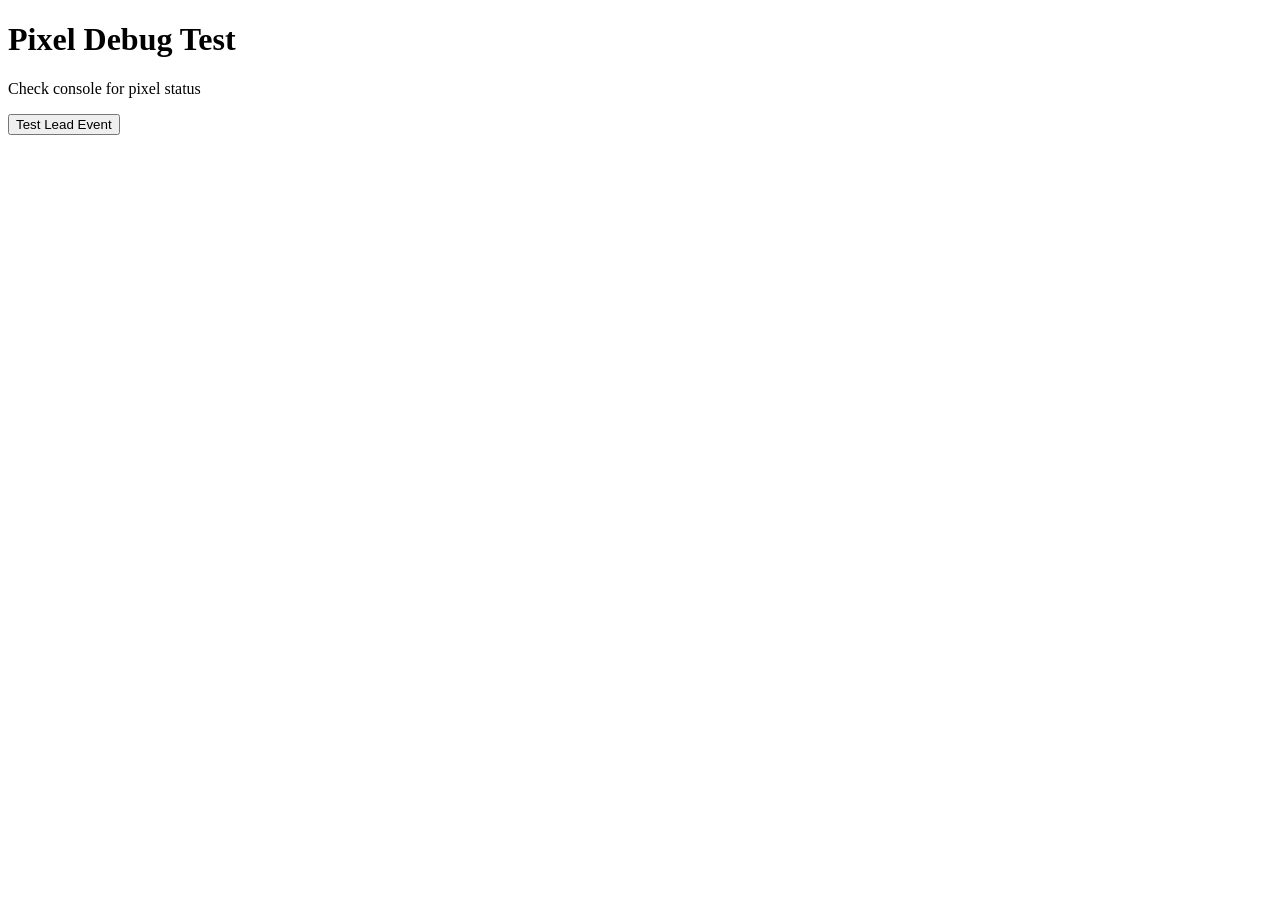
<file: check-pixel-implementation.html>
<!DOCTYPE html>
<html>
<head>
  <title>Meta Pixel Debug Test</title>
  <!-- Meta Pixel Code - Exactly as in your site -->
  <script>
  !function(f,b,e,v,n,t,s)
  {if(f.fbq)return;n=f.fbq=function(){n.callMethod?
  n.callMethod.apply(n,arguments):n.queue.push(arguments)};
  if(!f._fbq)f._fbq=n;n.push=n;n.loaded=!0;n.version='2.0';
  n.queue=[];t=b.createElement(e);t.async=!0;
  t.src=v;s=b.getElementsByTagName(e)[0];
  s.parentNode.insertBefore(t,s)}(window, document,'script',
  'https://connect.facebook.net/en_US/fbevents.js');
  fbq('init', '742825665410650');
  fbq('track', 'PageView');
  
  // Debug logging
  window.addEventListener('load', function() {
    console.log('=== META PIXEL DEBUG ===');
    console.log('fbq function exists:', typeof fbq !== 'undefined');
    console.log('_fbq object exists:', typeof window._fbq !== 'undefined');
    
    // Check if pixel library loaded
    if (typeof fbq !== 'undefined') {
      console.log('✅ Pixel library loaded successfully');
      console.log('Pixel version:', fbq.version);
      console.log('Pixel queue length:', fbq.queue ? fbq.queue.length : 'N/A');
    } else {
      console.log('❌ Pixel library NOT loaded');
    }
  });
  </script>
</head>
<body>
  <noscript><img height="1" width="1" style="display:none"
  src="https://www.facebook.com/tr?id=742825665410650&ev=PageView&noscript=1"
  /></noscript>
  <h1>Pixel Debug Test</h1>
  <p>Check console for pixel status</p>
  <button onclick="fbq('track', 'Lead'); console.log('Lead event triggered');">Test Lead Event</button>
</body>
</html>
</file>
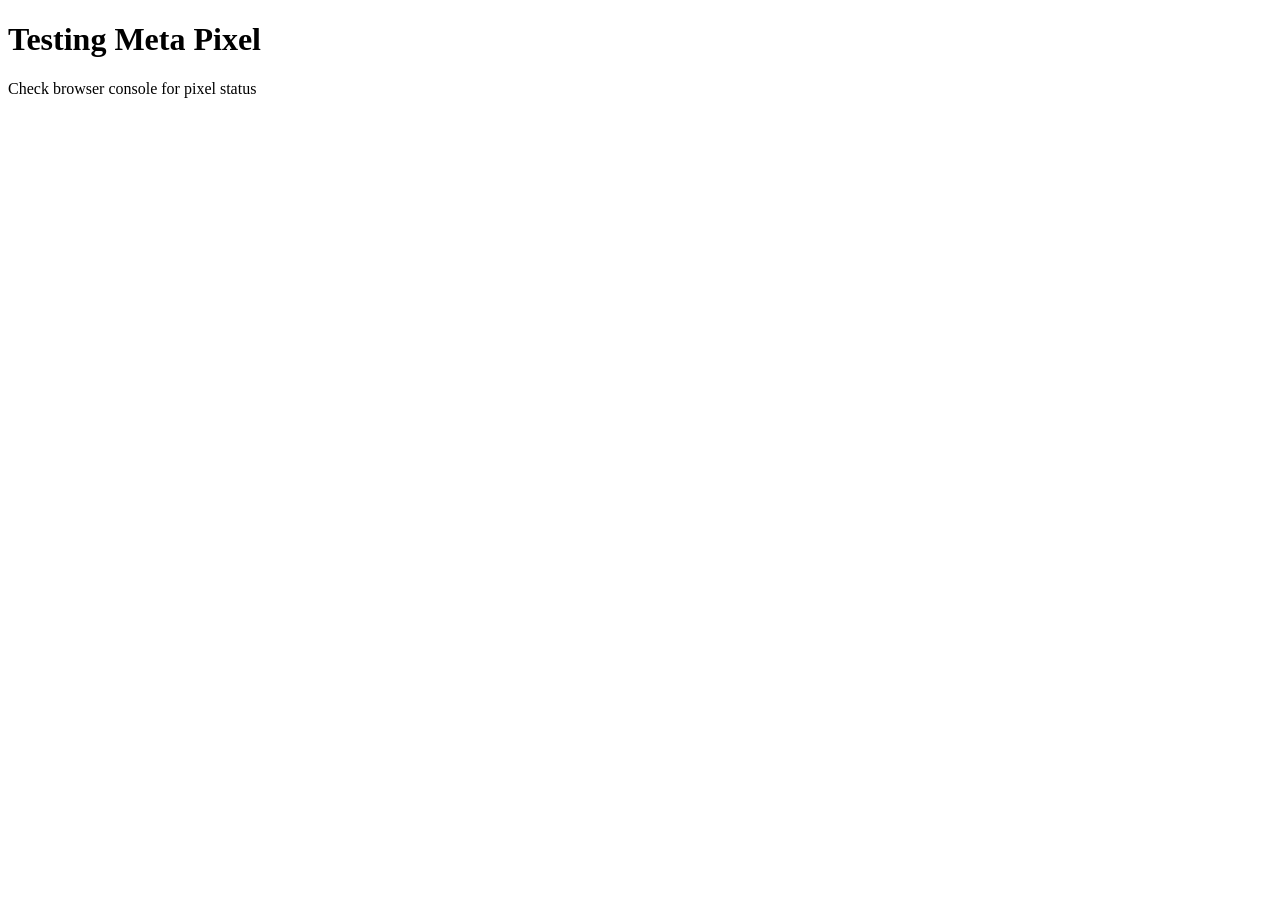
<file: test-pixel.html>
<!DOCTYPE html>
<html>
<head>
  <title>Test Meta Pixel</title>
  <!-- Meta Pixel Code -->
  <script>
  !function(f,b,e,v,n,t,s)
  {if(f.fbq)return;n=f.fbq=function(){n.callMethod?
  n.callMethod.apply(n,arguments):n.queue.push(arguments)};
  if(!f._fbq)f._fbq=n;n.push=n;n.loaded=!0;n.version='2.0';
  n.queue=[];t=b.createElement(e);t.async=!0;
  t.src=v;s=b.getElementsByTagName(e)[0];
  s.parentNode.insertBefore(t,s)}(window, document,'script',
  'https://connect.facebook.net/en_US/fbevents.js');
  fbq('init', '742825665410650');
  fbq('track', 'PageView');
  console.log('✅ Meta Pixel initialized successfully');
  console.log('✅ PageView event tracked');
  </script>
  <!-- End Meta Pixel Code -->
</head>
<body>
  <!-- Meta Pixel noscript -->
  <noscript><img height="1" width="1" style="display:none"
  src="https://www.facebook.com/tr?id=742825665410650&ev=PageView&noscript=1"
  /></noscript>
  <h1>Testing Meta Pixel</h1>
  <p>Check browser console for pixel status</p>
</body>
</html>
</file>
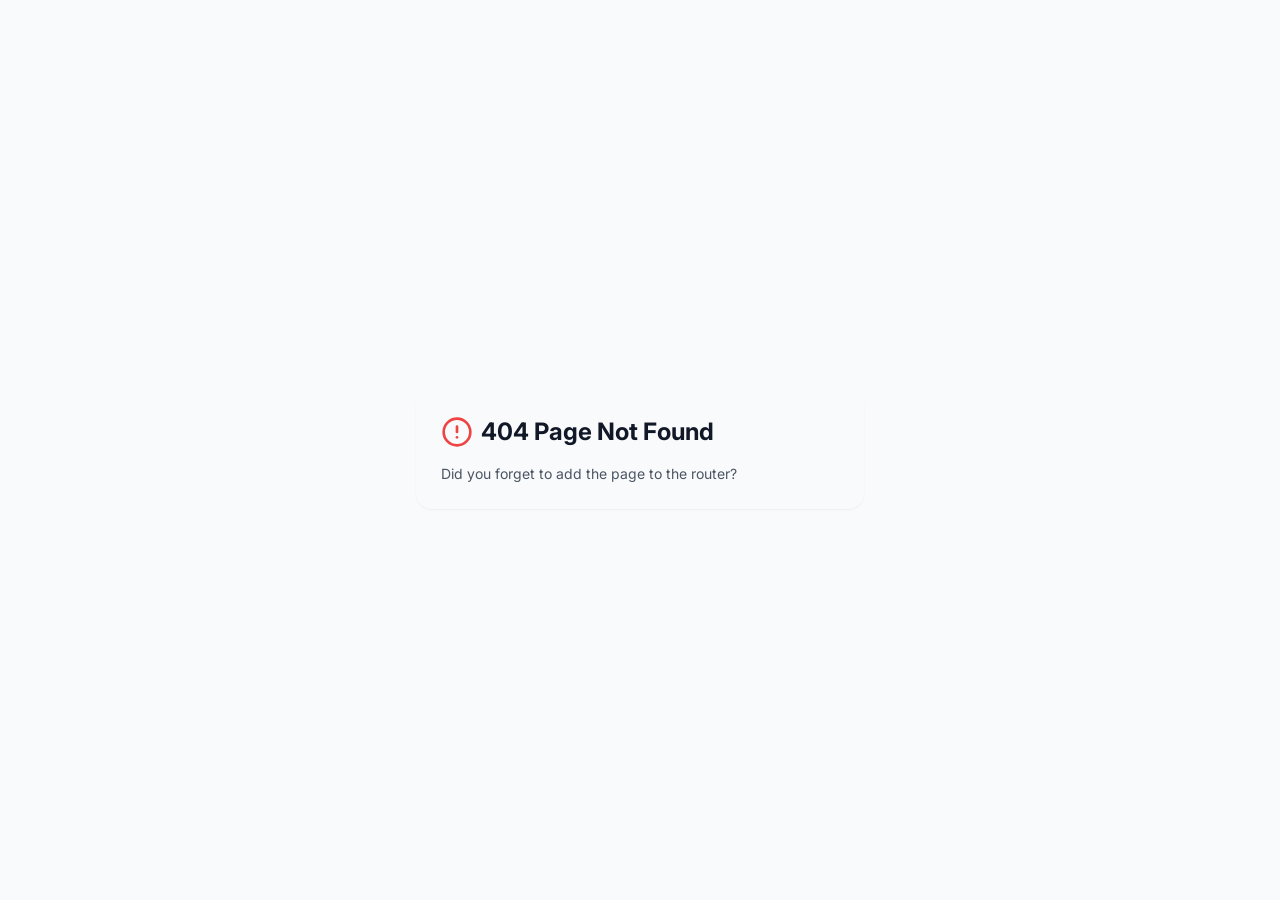
<file: website-repo/test-static.html>
<!DOCTYPE html>
<html lang="en">
  <head>
    <meta charset="UTF-8" />
    <meta name="viewport" content="width=device-width, initial-scale=1.0, maximum-scale=1" />
    <title>VictoryPipsFX - Trading Education Platform</title>
    <meta name="description" content="Professional forex and gold trading education. Learn market analysis, risk management, and trading strategies with VictoryPipsFX educational content." />
    <link rel="preconnect" href="https://fonts.googleapis.com">
    <link rel="preconnect" href="https://fonts.gstatic.com" crossorigin>
    <link href="https://fonts.googleapis.com/css2?family=Inter:wght@300;400;500;600;700;800;900&display=swap" rel="stylesheet">
    <script type="module" crossorigin src="./assets/index-6rIYmM4J.js"></script>
    <link rel="stylesheet" crossorigin href="./assets/index-o9hdGL3s.css">
  </head>
  <body>
    <div id="root">
      <div style="padding: 50px; text-align: center; background: #000; color: #fff; font-family: Inter, sans-serif;">
        <h1>Loading VictoryPipsFX...</h1>
        <p>If this message persists, there may be a JavaScript loading issue.</p>
      </div>
    </div>
    <script>
      console.log('Static test page loaded');
      console.log('Assets should load from:', './assets/');
      
      // Check if React loaded
      setTimeout(() => {
        const root = document.getElementById('root');
        if (root.children.length <= 1) {
          console.error('React app failed to load');
          root.innerHTML = '<div style="padding: 50px; text-align: center; background: #000; color: #ff6b6b; font-family: Inter, sans-serif;"><h1>⚠️ React App Failed to Load</h1><p>The JavaScript bundle may not be loading properly.</p></div>';
        }
      }, 3000);
    </script>
  </body>
</html>
</file>
<file: website-repo/assets/index-o9hdGL3s.css>
@import"https://fonts.googleapis.com/css2?family=Inter:wght@400;500;600;700;800;900&display=swap";*,:before,:after{--tw-border-spacing-x: 0;--tw-border-spacing-y: 0;--tw-translate-x: 0;--tw-translate-y: 0;--tw-rotate: 0;--tw-skew-x: 0;--tw-skew-y: 0;--tw-scale-x: 1;--tw-scale-y: 1;--tw-pan-x: ;--tw-pan-y: ;--tw-pinch-zoom: ;--tw-scroll-snap-strictness: proximity;--tw-gradient-from-position: ;--tw-gradient-via-position: ;--tw-gradient-to-position: ;--tw-ordinal: ;--tw-slashed-zero: ;--tw-numeric-figure: ;--tw-numeric-spacing: ;--tw-numeric-fraction: ;--tw-ring-inset: ;--tw-ring-offset-width: 0px;--tw-ring-offset-color: #fff;--tw-ring-color: rgb(59 130 246 / .5);--tw-ring-offset-shadow: 0 0 #0000;--tw-ring-shadow: 0 0 #0000;--tw-shadow: 0 0 #0000;--tw-shadow-colored: 0 0 #0000;--tw-blur: ;--tw-brightness: ;--tw-contrast: ;--tw-grayscale: ;--tw-hue-rotate: ;--tw-invert: ;--tw-saturate: ;--tw-sepia: ;--tw-drop-shadow: ;--tw-backdrop-blur: ;--tw-backdrop-brightness: ;--tw-backdrop-contrast: ;--tw-backdrop-grayscale: ;--tw-backdrop-hue-rotate: ;--tw-backdrop-invert: ;--tw-backdrop-opacity: ;--tw-backdrop-saturate: ;--tw-backdrop-sepia: ;--tw-contain-size: ;--tw-contain-layout: ;--tw-contain-paint: ;--tw-contain-style: }::backdrop{--tw-border-spacing-x: 0;--tw-border-spacing-y: 0;--tw-translate-x: 0;--tw-translate-y: 0;--tw-rotate: 0;--tw-skew-x: 0;--tw-skew-y: 0;--tw-scale-x: 1;--tw-scale-y: 1;--tw-pan-x: ;--tw-pan-y: ;--tw-pinch-zoom: ;--tw-scroll-snap-strictness: proximity;--tw-gradient-from-position: ;--tw-gradient-via-position: ;--tw-gradient-to-position: ;--tw-ordinal: ;--tw-slashed-zero: ;--tw-numeric-figure: ;--tw-numeric-spacing: ;--tw-numeric-fraction: ;--tw-ring-inset: ;--tw-ring-offset-width: 0px;--tw-ring-offset-color: #fff;--tw-ring-color: rgb(59 130 246 / .5);--tw-ring-offset-shadow: 0 0 #0000;--tw-ring-shadow: 0 0 #0000;--tw-shadow: 0 0 #0000;--tw-shadow-colored: 0 0 #0000;--tw-blur: ;--tw-brightness: ;--tw-contrast: ;--tw-grayscale: ;--tw-hue-rotate: ;--tw-invert: ;--tw-saturate: ;--tw-sepia: ;--tw-drop-shadow: ;--tw-backdrop-blur: ;--tw-backdrop-brightness: ;--tw-backdrop-contrast: ;--tw-backdrop-grayscale: ;--tw-backdrop-hue-rotate: ;--tw-backdrop-invert: ;--tw-backdrop-opacity: ;--tw-backdrop-saturate: ;--tw-backdrop-sepia: ;--tw-contain-size: ;--tw-contain-layout: ;--tw-contain-paint: ;--tw-contain-style: }*,:before,:after{box-sizing:border-box;border-width:0;border-style:solid;border-color:#e5e7eb}:before,:after{--tw-content: ""}html,:host{line-height:1.5;-webkit-text-size-adjust:100%;-moz-tab-size:4;-o-tab-size:4;tab-size:4;font-family:Inter,ui-sans-serif,system-ui,sans-serif;font-feature-settings:normal;font-variation-settings:normal;-webkit-tap-highlight-color:transparent}body{margin:0;line-height:inherit}hr{height:0;color:inherit;border-top-width:1px}abbr:where([title]){-webkit-text-decoration:underline dotted;text-decoration:underline dotted}h1,h2,h3,h4,h5,h6{font-size:inherit;font-weight:inherit}a{color:inherit;text-decoration:inherit}b,strong{font-weight:bolder}code,kbd,samp,pre{font-family:ui-monospace,SFMono-Regular,Menlo,Monaco,Consolas,Liberation Mono,Courier New,monospace;font-feature-settings:normal;font-variation-settings:normal;font-size:1em}small{font-size:80%}sub,sup{font-size:75%;line-height:0;position:relative;vertical-align:baseline}sub{bottom:-.25em}sup{top:-.5em}table{text-indent:0;border-color:inherit;border-collapse:collapse}button,input,optgroup,select,textarea{font-family:inherit;font-feature-settings:inherit;font-variation-settings:inherit;font-size:100%;font-weight:inherit;line-height:inherit;letter-spacing:inherit;color:inherit;margin:0;padding:0}button,select{text-transform:none}button,input:where([type=button]),input:where([type=reset]),input:where([type=submit]){-webkit-appearance:button;background-color:transparent;background-image:none}:-moz-focusring{outline:auto}:-moz-ui-invalid{box-shadow:none}progress{vertical-align:baseline}::-webkit-inner-spin-button,::-webkit-outer-spin-button{height:auto}[type=search]{-webkit-appearance:textfield;outline-offset:-2px}::-webkit-search-decoration{-webkit-appearance:none}::-webkit-file-upload-button{-webkit-appearance:button;font:inherit}summary{display:list-item}blockquote,dl,dd,h1,h2,h3,h4,h5,h6,hr,figure,p,pre{margin:0}fieldset{margin:0;padding:0}legend{padding:0}ol,ul,menu{list-style:none;margin:0;padding:0}dialog{padding:0}textarea{resize:vertical}input::-moz-placeholder,textarea::-moz-placeholder{opacity:1;color:#9ca3af}input::placeholder,textarea::placeholder{opacity:1;color:#9ca3af}button,[role=button]{cursor:pointer}:disabled{cursor:default}img,svg,video,canvas,audio,iframe,embed,object{display:block;vertical-align:middle}img,video{max-width:100%;height:auto}[hidden]:where(:not([hidden=until-found])){display:none}*{border-color:var(--border)}body{background-color:var(--background);font-family:Inter,ui-sans-serif,system-ui,sans-serif;color:var(--foreground);-webkit-font-smoothing:antialiased;-moz-osx-font-smoothing:grayscale;min-height:100vh;overflow-x:hidden;line-height:1.6}html{scroll-behavior:smooth}.container{width:100%}@media (min-width: 640px){.container{max-width:640px}}@media (min-width: 768px){.container{max-width:768px}}@media (min-width: 1024px){.container{max-width:1024px}}@media (min-width: 1280px){.container{max-width:1280px}}@media (min-width: 1536px){.container{max-width:1536px}}.bg-gradient-custom{background:radial-gradient(1400px 700px at 85% -5%,hsla(195,100%,42%,.32),transparent 65%),radial-gradient(1000px 600px at 5% 95%,hsla(184,100%,44%,.28),transparent 65%),radial-gradient(800px 400px at 50% 50%,hsla(155,86%,52%,.08),transparent 70%),var(--bg)}.bg-particles{background-image:radial-gradient(2px 2px at 20% 30%,hsla(184,100%,44%,.3),transparent),radial-gradient(1px 1px at 40% 70%,hsla(0,0%,100%,.2),transparent),radial-gradient(1px 1px at 90% 40%,hsla(195,100%,42%,.3),transparent),radial-gradient(2px 2px at 60% 80%,hsla(155,86%,52%,.2),transparent);background-size:300px 300px,200px 200px,250px 250px,180px 180px}.glass{background:var(--glass-bg);border:1px solid var(--glass-border);-webkit-backdrop-filter:blur(20px) saturate(180%);backdrop-filter:blur(20px) saturate(180%)}.glass-card{background:var(--glass-bg);border:1px solid var(--glass-border);-webkit-backdrop-filter:blur(20px) saturate(180%);backdrop-filter:blur(20px) saturate(180%);border-radius:1rem;box-shadow:0 20px 40px var(--shadow-dark),inset 0 1px #ffffff1a}.btn-gradient{background:linear-gradient(135deg,var(--accent),var(--accent2));background-size:200% 200%;position:relative;overflow:hidden;isolation:isolate}.btn-gradient:after{content:"";position:absolute;top:0;right:-80%;bottom:0;left:-80%;z-index:-1;background:linear-gradient(115deg,transparent 25%,hsla(0,0%,100%,.4) 50%,transparent 75%);transform:translate(-100%);transition:transform .8s ease}.btn-gradient:hover:after{transform:translate(100%)}.hover-shake:hover,.hover-shake:hover.animate-auto-shake{animation:hover-shake .6s ease-in-out!important}.animate-auto-shake{animation:auto-shake 7s infinite ease-in-out}.btn-gradient.animate-auto-shake,a.animate-auto-shake,button.animate-auto-shake{animation:auto-shake 7s infinite ease-in-out!important}.animate-fade-in-up{opacity:0;transform:translateY(30px);transition-property:opacity,transform;transition-duration:.8s;transition-timing-function:ease-out}.animate-fade-in-up.visible{opacity:1;transform:translateY(0)}.animate-fade-in-left.visible,.animate-fade-in-right.visible{opacity:1;transform:translate(0)}.animate-scale-in{opacity:0;transform:scale(.8);transition-property:opacity,transform;transition-duration:.8s;transition-timing-function:ease-out}.animate-scale-in.visible{opacity:1;transform:scale(1)}.animate-pulse-glow{animation:pulse-glow 2s ease-in-out infinite}.scroll-indicator{position:fixed;top:0;left:0;width:100%;height:3px;background:linear-gradient(90deg,var(--accent),var(--accent2));transform-origin:left;transform:scaleX(0);z-index:50;transition:transform .1s ease}.sr-only{position:absolute;width:1px;height:1px;padding:0;margin:-1px;overflow:hidden;clip:rect(0,0,0,0);white-space:nowrap;border-width:0}.pointer-events-none{pointer-events:none}.pointer-events-auto{pointer-events:auto}.visible{visibility:visible}.invisible{visibility:hidden}.fixed{position:fixed}.absolute{position:absolute}.relative{position:relative}.sticky{position:sticky}.inset-0{top:0;right:0;bottom:0;left:0}.inset-x-0{left:0;right:0}.inset-y-0{top:0;bottom:0}.-bottom-12{bottom:-3rem}.-left-12{left:-3rem}.-right-12{right:-3rem}.-top-12{top:-3rem}.bottom-0{bottom:0}.left-0{left:0}.left-1{left:.25rem}.left-1\/2{left:50%}.left-2{left:.5rem}.left-\[50\%\]{left:50%}.right-0{right:0}.right-1{right:.25rem}.right-2{right:.5rem}.right-3{right:.75rem}.right-4{right:1rem}.top-0{top:0}.top-1\.5{top:.375rem}.top-1\/2{top:50%}.top-2{top:.5rem}.top-3\.5{top:.875rem}.top-4{top:1rem}.top-\[1px\]{top:1px}.top-\[50\%\]{top:50%}.top-\[60\%\]{top:60%}.top-full{top:100%}.-z-40{z-index:-40}.-z-50{z-index:-50}.z-10{z-index:10}.z-20{z-index:20}.z-50{z-index:50}.z-\[100\]{z-index:100}.z-\[1\]{z-index:1}.-mx-1{margin-left:-.25rem;margin-right:-.25rem}.mx-2{margin-left:.5rem;margin-right:.5rem}.mx-3\.5{margin-left:.875rem;margin-right:.875rem}.mx-4{margin-left:1rem;margin-right:1rem}.mx-auto{margin-left:auto;margin-right:auto}.my-0\.5{margin-top:.125rem;margin-bottom:.125rem}.my-1{margin-top:.25rem;margin-bottom:.25rem}.-ml-4{margin-left:-1rem}.-mt-4{margin-top:-1rem}.mb-1{margin-bottom:.25rem}.mb-12{margin-bottom:3rem}.mb-16{margin-bottom:4rem}.mb-2{margin-bottom:.5rem}.mb-3{margin-bottom:.75rem}.mb-4{margin-bottom:1rem}.mb-6{margin-bottom:1.5rem}.mb-8{margin-bottom:2rem}.ml-1{margin-left:.25rem}.ml-auto{margin-left:auto}.mr-2{margin-right:.5rem}.mt-1\.5{margin-top:.375rem}.mt-16{margin-top:4rem}.mt-2{margin-top:.5rem}.mt-24{margin-top:6rem}.mt-3{margin-top:.75rem}.mt-4{margin-top:1rem}.mt-auto{margin-top:auto}.block{display:block}.flex{display:flex}.inline-flex{display:inline-flex}.table{display:table}.grid{display:grid}.hidden{display:none}.aspect-square{aspect-ratio:1 / 1}.aspect-video{aspect-ratio:16 / 9}.size-4{width:1rem;height:1rem}.h-1\.5{height:.375rem}.h-10{height:2.5rem}.h-11{height:2.75rem}.h-12{height:3rem}.h-2{height:.5rem}.h-2\.5{height:.625rem}.h-3{height:.75rem}.h-3\.5{height:.875rem}.h-4{height:1rem}.h-48{height:12rem}.h-5{height:1.25rem}.h-6{height:1.5rem}.h-64{height:16rem}.h-7{height:1.75rem}.h-8{height:2rem}.h-9{height:2.25rem}.h-\[1px\]{height:1px}.h-\[var\(--radix-navigation-menu-viewport-height\)\]{height:var(--radix-navigation-menu-viewport-height)}.h-\[var\(--radix-select-trigger-height\)\]{height:var(--radix-select-trigger-height)}.h-auto{height:auto}.h-full{height:100%}.h-px{height:1px}.h-svh{height:100svh}.max-h-\[--radix-context-menu-content-available-height\]{max-height:var(--radix-context-menu-content-available-height)}.max-h-\[--radix-select-content-available-height\]{max-height:var(--radix-select-content-available-height)}.max-h-\[300px\]{max-height:300px}.max-h-\[var\(--radix-dropdown-menu-content-available-height\)\]{max-height:var(--radix-dropdown-menu-content-available-height)}.max-h-screen{max-height:100vh}.min-h-0{min-height:0px}.min-h-\[80px\]{min-height:80px}.min-h-screen{min-height:100vh}.min-h-svh{min-height:100svh}.w-0{width:0px}.w-1{width:.25rem}.w-10{width:2.5rem}.w-11{width:2.75rem}.w-2{width:.5rem}.w-2\.5{width:.625rem}.w-3{width:.75rem}.w-3\.5{width:.875rem}.w-3\/4{width:75%}.w-4{width:1rem}.w-48{width:12rem}.w-5{width:1.25rem}.w-6{width:1.5rem}.w-64{width:16rem}.w-7{width:1.75rem}.w-72{width:18rem}.w-8{width:2rem}.w-9{width:2.25rem}.w-\[--sidebar-width\]{width:var(--sidebar-width)}.w-\[100px\]{width:100px}.w-\[1px\]{width:1px}.w-auto{width:auto}.w-full{width:100%}.w-max{width:-moz-max-content;width:max-content}.w-px{width:1px}.min-w-0{min-width:0px}.min-w-10{min-width:2.5rem}.min-w-11{min-width:2.75rem}.min-w-5{min-width:1.25rem}.min-w-9{min-width:2.25rem}.min-w-\[12rem\]{min-width:12rem}.min-w-\[200px\]{min-width:200px}.min-w-\[8rem\]{min-width:8rem}.min-w-\[var\(--radix-select-trigger-width\)\]{min-width:var(--radix-select-trigger-width)}.max-w-2xl{max-width:42rem}.max-w-4xl{max-width:56rem}.max-w-5xl{max-width:64rem}.max-w-6xl{max-width:72rem}.max-w-\[--skeleton-width\]{max-width:var(--skeleton-width)}.max-w-lg{max-width:32rem}.max-w-max{max-width:-moz-max-content;max-width:max-content}.max-w-md{max-width:28rem}.flex-1{flex:1 1 0%}.shrink-0{flex-shrink:0}.grow{flex-grow:1}.grow-0{flex-grow:0}.basis-full{flex-basis:100%}.caption-bottom{caption-side:bottom}.border-collapse{border-collapse:collapse}.origin-\[--radix-context-menu-content-transform-origin\]{transform-origin:var(--radix-context-menu-content-transform-origin)}.origin-\[--radix-dropdown-menu-content-transform-origin\]{transform-origin:var(--radix-dropdown-menu-content-transform-origin)}.origin-\[--radix-hover-card-content-transform-origin\]{transform-origin:var(--radix-hover-card-content-transform-origin)}.origin-\[--radix-menubar-content-transform-origin\]{transform-origin:var(--radix-menubar-content-transform-origin)}.origin-\[--radix-popover-content-transform-origin\]{transform-origin:var(--radix-popover-content-transform-origin)}.origin-\[--radix-select-content-transform-origin\]{transform-origin:var(--radix-select-content-transform-origin)}.origin-\[--radix-tooltip-content-transform-origin\]{transform-origin:var(--radix-tooltip-content-transform-origin)}.-translate-x-1\/2{--tw-translate-x: -50%;transform:translate(var(--tw-translate-x),var(--tw-translate-y)) rotate(var(--tw-rotate)) skew(var(--tw-skew-x)) skewY(var(--tw-skew-y)) scaleX(var(--tw-scale-x)) scaleY(var(--tw-scale-y))}.-translate-x-px{--tw-translate-x: -1px;transform:translate(var(--tw-translate-x),var(--tw-translate-y)) rotate(var(--tw-rotate)) skew(var(--tw-skew-x)) skewY(var(--tw-skew-y)) scaleX(var(--tw-scale-x)) scaleY(var(--tw-scale-y))}.-translate-y-1\/2{--tw-translate-y: -50%;transform:translate(var(--tw-translate-x),var(--tw-translate-y)) rotate(var(--tw-rotate)) skew(var(--tw-skew-x)) skewY(var(--tw-skew-y)) scaleX(var(--tw-scale-x)) scaleY(var(--tw-scale-y))}.translate-x-\[-50\%\]{--tw-translate-x: -50%;transform:translate(var(--tw-translate-x),var(--tw-translate-y)) rotate(var(--tw-rotate)) skew(var(--tw-skew-x)) skewY(var(--tw-skew-y)) scaleX(var(--tw-scale-x)) scaleY(var(--tw-scale-y))}.translate-x-px{--tw-translate-x: 1px;transform:translate(var(--tw-translate-x),var(--tw-translate-y)) rotate(var(--tw-rotate)) skew(var(--tw-skew-x)) skewY(var(--tw-skew-y)) scaleX(var(--tw-scale-x)) scaleY(var(--tw-scale-y))}.translate-y-0{--tw-translate-y: 0px;transform:translate(var(--tw-translate-x),var(--tw-translate-y)) rotate(var(--tw-rotate)) skew(var(--tw-skew-x)) skewY(var(--tw-skew-y)) scaleX(var(--tw-scale-x)) scaleY(var(--tw-scale-y))}.translate-y-10{--tw-translate-y: 2.5rem;transform:translate(var(--tw-translate-x),var(--tw-translate-y)) rotate(var(--tw-rotate)) skew(var(--tw-skew-x)) skewY(var(--tw-skew-y)) scaleX(var(--tw-scale-x)) scaleY(var(--tw-scale-y))}.translate-y-\[-50\%\]{--tw-translate-y: -50%;transform:translate(var(--tw-translate-x),var(--tw-translate-y)) rotate(var(--tw-rotate)) skew(var(--tw-skew-x)) skewY(var(--tw-skew-y)) scaleX(var(--tw-scale-x)) scaleY(var(--tw-scale-y))}.rotate-45{--tw-rotate: 45deg;transform:translate(var(--tw-translate-x),var(--tw-translate-y)) rotate(var(--tw-rotate)) skew(var(--tw-skew-x)) skewY(var(--tw-skew-y)) scaleX(var(--tw-scale-x)) scaleY(var(--tw-scale-y))}.rotate-90{--tw-rotate: 90deg;transform:translate(var(--tw-translate-x),var(--tw-translate-y)) rotate(var(--tw-rotate)) skew(var(--tw-skew-x)) skewY(var(--tw-skew-y)) scaleX(var(--tw-scale-x)) scaleY(var(--tw-scale-y))}.transform{transform:translate(var(--tw-translate-x),var(--tw-translate-y)) rotate(var(--tw-rotate)) skew(var(--tw-skew-x)) skewY(var(--tw-skew-y)) scaleX(var(--tw-scale-x)) scaleY(var(--tw-scale-y))}.animate-bg-shift{animation:bgShift 20s ease-in-out infinite alternate}.animate-fade-in-up{animation:fadeInUp .8s ease forwards}.animate-float{animation:float 6s ease-in-out infinite}.animate-glow{animation:glow 4s ease-in-out infinite}.animate-particles{animation:particlesFloat 25s linear infinite}@keyframes pulse{50%{opacity:.5}}.animate-pulse{animation:pulse 2s cubic-bezier(.4,0,.6,1) infinite}.animate-ripple{animation:ripple .8s cubic-bezier(.4,0,.2,1) forwards}.cursor-default{cursor:default}.cursor-pointer{cursor:pointer}.touch-none{touch-action:none}.select-none{-webkit-user-select:none;-moz-user-select:none;user-select:none}.list-none{list-style-type:none}.grid-cols-1{grid-template-columns:repeat(1,minmax(0,1fr))}.flex-row{flex-direction:row}.flex-col{flex-direction:column}.flex-col-reverse{flex-direction:column-reverse}.flex-wrap{flex-wrap:wrap}.items-start{align-items:flex-start}.items-end{align-items:flex-end}.items-center{align-items:center}.items-stretch{align-items:stretch}.justify-center{justify-content:center}.justify-between{justify-content:space-between}.gap-1{gap:.25rem}.gap-1\.5{gap:.375rem}.gap-2{gap:.5rem}.gap-3{gap:.75rem}.gap-4{gap:1rem}.gap-5{gap:1.25rem}.gap-6{gap:1.5rem}.gap-8{gap:2rem}.space-x-1>:not([hidden])~:not([hidden]){--tw-space-x-reverse: 0;margin-right:calc(.25rem * var(--tw-space-x-reverse));margin-left:calc(.25rem * calc(1 - var(--tw-space-x-reverse)))}.space-x-4>:not([hidden])~:not([hidden]){--tw-space-x-reverse: 0;margin-right:calc(1rem * var(--tw-space-x-reverse));margin-left:calc(1rem * calc(1 - var(--tw-space-x-reverse)))}.space-y-1>:not([hidden])~:not([hidden]){--tw-space-y-reverse: 0;margin-top:calc(.25rem * calc(1 - var(--tw-space-y-reverse)));margin-bottom:calc(.25rem * var(--tw-space-y-reverse))}.space-y-1\.5>:not([hidden])~:not([hidden]){--tw-space-y-reverse: 0;margin-top:calc(.375rem * calc(1 - var(--tw-space-y-reverse)));margin-bottom:calc(.375rem * var(--tw-space-y-reverse))}.space-y-2>:not([hidden])~:not([hidden]){--tw-space-y-reverse: 0;margin-top:calc(.5rem * calc(1 - var(--tw-space-y-reverse)));margin-bottom:calc(.5rem * var(--tw-space-y-reverse))}.space-y-4>:not([hidden])~:not([hidden]){--tw-space-y-reverse: 0;margin-top:calc(1rem * calc(1 - var(--tw-space-y-reverse)));margin-bottom:calc(1rem * var(--tw-space-y-reverse))}.space-y-6>:not([hidden])~:not([hidden]){--tw-space-y-reverse: 0;margin-top:calc(1.5rem * calc(1 - var(--tw-space-y-reverse)));margin-bottom:calc(1.5rem * var(--tw-space-y-reverse))}.overflow-auto{overflow:auto}.overflow-hidden{overflow:hidden}.overflow-y-auto{overflow-y:auto}.overflow-x-hidden{overflow-x:hidden}.whitespace-nowrap{white-space:nowrap}.break-words{overflow-wrap:break-word}.rounded-2xl{border-radius:1rem}.rounded-3xl{border-radius:1.5rem}.rounded-\[2px\]{border-radius:2px}.rounded-\[inherit\]{border-radius:inherit}.rounded-full{border-radius:9999px}.rounded-lg{border-radius:var(--radius)}.rounded-md{border-radius:calc(var(--radius) - 2px)}.rounded-sm{border-radius:calc(var(--radius) - 4px)}.rounded-xl{border-radius:.75rem}.rounded-t-\[10px\]{border-top-left-radius:10px;border-top-right-radius:10px}.rounded-tl-sm{border-top-left-radius:calc(var(--radius) - 4px)}.border{border-width:1px}.border-2{border-width:2px}.border-\[1\.5px\]{border-width:1.5px}.border-y{border-top-width:1px;border-bottom-width:1px}.border-b{border-bottom-width:1px}.border-l{border-left-width:1px}.border-l-4{border-left-width:4px}.border-r{border-right-width:1px}.border-t{border-top-width:1px}.border-dashed{border-style:dashed}.border-\[--color-border\]{border-color:var(--color-border)}.border-destructive{border-color:var(--destructive)}.border-input{border-color:var(--input)}.border-primary{border-color:var(--primary)}.border-transparent{border-color:transparent}.border-vpfx-accent{--tw-border-opacity: 1;border-color:hsl(184 100% 44% / var(--tw-border-opacity, 1))}.border-vpfx-accent\/20{border-color:#00d1e033}.border-white{--tw-border-opacity: 1;border-color:rgb(255 255 255 / var(--tw-border-opacity, 1))}.border-white\/10{border-color:#ffffff1a}.border-white\/5{border-color:#ffffff0d}.border-l-transparent{border-left-color:transparent}.border-t-transparent{border-top-color:transparent}.bg-\[\#00000000\]{background-color:#0000}.bg-\[\#e6e8edd4\]{background-color:#e6e8edd4}.bg-\[--color-bg\]{background-color:var(--color-bg)}.bg-accent{background-color:var(--accent)}.bg-background{background-color:var(--background)}.bg-black\/80{background-color:#000c}.bg-border{background-color:var(--border)}.bg-card{background-color:var(--card)}.bg-destructive{background-color:var(--destructive)}.bg-foreground{background-color:var(--foreground)}.bg-gray-50{--tw-bg-opacity: 1;background-color:rgb(249 250 251 / var(--tw-bg-opacity, 1))}.bg-muted{background-color:var(--muted)}.bg-popover{background-color:var(--popover)}.bg-primary{background-color:var(--primary)}.bg-secondary{background-color:var(--secondary)}.bg-transparent{background-color:transparent}.bg-vpfx-bg{--tw-bg-opacity: 1;background-color:hsl(211 48% 6% / var(--tw-bg-opacity, 1))}.bg-vpfx-bg\/40{background-color:#080f1766}.bg-white{--tw-bg-opacity: 1;background-color:rgb(255 255 255 / var(--tw-bg-opacity, 1))}.bg-white\/30{background-color:#ffffff4d}.bg-gradient-to-b{background-image:linear-gradient(to bottom,var(--tw-gradient-stops))}.bg-gradient-to-br{background-image:linear-gradient(to bottom right,var(--tw-gradient-stops))}.from-slate-900{--tw-gradient-from: #0f172a var(--tw-gradient-from-position);--tw-gradient-to: rgb(15 23 42 / 0) var(--tw-gradient-to-position);--tw-gradient-stops: var(--tw-gradient-from), var(--tw-gradient-to)}.from-transparent{--tw-gradient-from: transparent var(--tw-gradient-from-position);--tw-gradient-to: rgb(0 0 0 / 0) var(--tw-gradient-to-position);--tw-gradient-stops: var(--tw-gradient-from), var(--tw-gradient-to)}.via-slate-800{--tw-gradient-to: rgb(30 41 59 / 0) var(--tw-gradient-to-position);--tw-gradient-stops: var(--tw-gradient-from), #1e293b var(--tw-gradient-via-position), var(--tw-gradient-to)}.via-vpfx-bg\/15{--tw-gradient-to: hsl(211 48% 6% / 0) var(--tw-gradient-to-position);--tw-gradient-stops: var(--tw-gradient-from), hsl(211 48% 6% / .15) var(--tw-gradient-via-position), var(--tw-gradient-to)}.via-white\/10{--tw-gradient-to: rgb(255 255 255 / 0) var(--tw-gradient-to-position);--tw-gradient-stops: var(--tw-gradient-from), rgb(255 255 255 / .1) var(--tw-gradient-via-position), var(--tw-gradient-to)}.to-emerald-900{--tw-gradient-to: #064e3b var(--tw-gradient-to-position)}.to-transparent{--tw-gradient-to: transparent var(--tw-gradient-to-position)}.to-vpfx-bg\/35{--tw-gradient-to: hsl(211 48% 6% / .35) var(--tw-gradient-to-position)}.fill-current{fill:currentColor}.object-cover{-o-object-fit:cover;object-fit:cover}.p-0{padding:0}.p-1{padding:.25rem}.p-2{padding:.5rem}.p-3{padding:.75rem}.p-4{padding:1rem}.p-6{padding:1.5rem}.p-8{padding:2rem}.p-\[1px\]{padding:1px}.px-1{padding-left:.25rem;padding-right:.25rem}.px-2{padding-left:.5rem;padding-right:.5rem}.px-2\.5{padding-left:.625rem;padding-right:.625rem}.px-3{padding-left:.75rem;padding-right:.75rem}.px-4{padding-left:1rem;padding-right:1rem}.px-5{padding-left:1.25rem;padding-right:1.25rem}.px-6{padding-left:1.5rem;padding-right:1.5rem}.px-8{padding-left:2rem;padding-right:2rem}.py-0\.5{padding-top:.125rem;padding-bottom:.125rem}.py-1{padding-top:.25rem;padding-bottom:.25rem}.py-1\.5{padding-top:.375rem;padding-bottom:.375rem}.py-2{padding-top:.5rem;padding-bottom:.5rem}.py-20{padding-top:5rem;padding-bottom:5rem}.py-3{padding-top:.75rem;padding-bottom:.75rem}.py-4{padding-top:1rem;padding-bottom:1rem}.py-6{padding-top:1.5rem;padding-bottom:1.5rem}.py-8{padding-top:2rem;padding-bottom:2rem}.pb-3{padding-bottom:.75rem}.pb-4{padding-bottom:1rem}.pl-2\.5{padding-left:.625rem}.pl-4{padding-left:1rem}.pl-8{padding-left:2rem}.pr-2{padding-right:.5rem}.pr-2\.5{padding-right:.625rem}.pr-8{padding-right:2rem}.pt-0{padding-top:0}.pt-1{padding-top:.25rem}.pt-2{padding-top:.5rem}.pt-3{padding-top:.75rem}.pt-4{padding-top:1rem}.pt-6{padding-top:1.5rem}.text-left{text-align:left}.text-center{text-align:center}.align-middle{vertical-align:middle}.font-mono{font-family:ui-monospace,SFMono-Regular,Menlo,Monaco,Consolas,Liberation Mono,Courier New,monospace}.text-2xl{font-size:1.5rem;line-height:2rem}.text-3xl{font-size:1.875rem;line-height:2.25rem}.text-4xl{font-size:2.25rem;line-height:2.5rem}.text-\[0\.8rem\]{font-size:.8rem}.text-base{font-size:1rem;line-height:1.5rem}.text-lg{font-size:1.125rem;line-height:1.75rem}.text-sm{font-size:.875rem;line-height:1.25rem}.text-xl{font-size:1.25rem;line-height:1.75rem}.text-xs{font-size:.75rem;line-height:1rem}.font-black{font-weight:900}.font-bold{font-weight:700}.font-medium{font-weight:500}.font-normal{font-weight:400}.font-semibold{font-weight:600}.uppercase{text-transform:uppercase}.italic{font-style:italic}.tabular-nums{--tw-numeric-spacing: tabular-nums;font-variant-numeric:var(--tw-ordinal) var(--tw-slashed-zero) var(--tw-numeric-figure) var(--tw-numeric-spacing) var(--tw-numeric-fraction)}.leading-none{line-height:1}.leading-relaxed{line-height:1.625}.leading-tight{line-height:1.25}.tracking-tight{letter-spacing:-.025em}.tracking-wide{letter-spacing:.025em}.tracking-wider{letter-spacing:.05em}.tracking-widest{letter-spacing:.1em}.text-\[\#ffffff\]{--tw-text-opacity: 1;color:rgb(255 255 255 / var(--tw-text-opacity, 1))}.text-accent-foreground{color:var(--accent-foreground)}.text-amber-400\/30{color:#fbbf244d}.text-card-foreground{color:var(--card-foreground)}.text-current{color:currentColor}.text-destructive{color:var(--destructive)}.text-destructive-foreground{color:var(--destructive-foreground)}.text-foreground{color:var(--foreground)}.text-gray-600{--tw-text-opacity: 1;color:rgb(75 85 99 / var(--tw-text-opacity, 1))}.text-gray-900{--tw-text-opacity: 1;color:rgb(17 24 39 / var(--tw-text-opacity, 1))}.text-muted-foreground{color:var(--muted-foreground)}.text-popover-foreground{color:var(--popover-foreground)}.text-primary{color:var(--primary)}.text-primary-foreground{color:var(--primary-foreground)}.text-red-500{--tw-text-opacity: 1;color:rgb(239 68 68 / var(--tw-text-opacity, 1))}.text-secondary-foreground{color:var(--secondary-foreground)}.text-slate-800{--tw-text-opacity: 1;color:rgb(30 41 59 / var(--tw-text-opacity, 1))}.text-vpfx-accent{--tw-text-opacity: 1;color:hsl(184 100% 44% / var(--tw-text-opacity, 1))}.text-vpfx-bg{--tw-text-opacity: 1;color:hsl(211 48% 6% / var(--tw-text-opacity, 1))}.text-vpfx-green1{--tw-text-opacity: 1;color:hsl(155 86% 52% / var(--tw-text-opacity, 1))}.text-vpfx-muted{--tw-text-opacity: 1;color:hsl(212 15% 77% / var(--tw-text-opacity, 1))}.text-vpfx-muted\/70{color:#bcc4cdb3}.text-vpfx-text{--tw-text-opacity: 1;color:hsl(204 16% 89% / var(--tw-text-opacity, 1))}.text-white{--tw-text-opacity: 1;color:rgb(255 255 255 / var(--tw-text-opacity, 1))}.underline-offset-4{text-underline-offset:4px}.opacity-0{opacity:0}.opacity-100{opacity:1}.opacity-25{opacity:.25}.opacity-30{opacity:.3}.opacity-50{opacity:.5}.opacity-60{opacity:.6}.opacity-70{opacity:.7}.opacity-75{opacity:.75}.opacity-90{opacity:.9}.shadow-2xl{--tw-shadow: 0 25px 50px -12px rgb(0 0 0 / .25);--tw-shadow-colored: 0 25px 50px -12px var(--tw-shadow-color);box-shadow:var(--tw-ring-offset-shadow, 0 0 #0000),var(--tw-ring-shadow, 0 0 #0000),var(--tw-shadow)}.shadow-\[0_0_0_1px_hsl\(var\(--sidebar-border\)\)\]{--tw-shadow: 0 0 0 1px hsl(var(--sidebar-border));--tw-shadow-colored: 0 0 0 1px var(--tw-shadow-color);box-shadow:var(--tw-ring-offset-shadow, 0 0 #0000),var(--tw-ring-shadow, 0 0 #0000),var(--tw-shadow)}.shadow-lg{--tw-shadow: 0 10px 15px -3px rgb(0 0 0 / .1), 0 4px 6px -4px rgb(0 0 0 / .1);--tw-shadow-colored: 0 10px 15px -3px var(--tw-shadow-color), 0 4px 6px -4px var(--tw-shadow-color);box-shadow:var(--tw-ring-offset-shadow, 0 0 #0000),var(--tw-ring-shadow, 0 0 #0000),var(--tw-shadow)}.shadow-md{--tw-shadow: 0 4px 6px -1px rgb(0 0 0 / .1), 0 2px 4px -2px rgb(0 0 0 / .1);--tw-shadow-colored: 0 4px 6px -1px var(--tw-shadow-color), 0 2px 4px -2px var(--tw-shadow-color);box-shadow:var(--tw-ring-offset-shadow, 0 0 #0000),var(--tw-ring-shadow, 0 0 #0000),var(--tw-shadow)}.shadow-none{--tw-shadow: 0 0 #0000;--tw-shadow-colored: 0 0 #0000;box-shadow:var(--tw-ring-offset-shadow, 0 0 #0000),var(--tw-ring-shadow, 0 0 #0000),var(--tw-shadow)}.shadow-sm{--tw-shadow: 0 1px 2px 0 rgb(0 0 0 / .05);--tw-shadow-colored: 0 1px 2px 0 var(--tw-shadow-color);box-shadow:var(--tw-ring-offset-shadow, 0 0 #0000),var(--tw-ring-shadow, 0 0 #0000),var(--tw-shadow)}.shadow-xl{--tw-shadow: 0 20px 25px -5px rgb(0 0 0 / .1), 0 8px 10px -6px rgb(0 0 0 / .1);--tw-shadow-colored: 0 20px 25px -5px var(--tw-shadow-color), 0 8px 10px -6px var(--tw-shadow-color);box-shadow:var(--tw-ring-offset-shadow, 0 0 #0000),var(--tw-ring-shadow, 0 0 #0000),var(--tw-shadow)}.outline-none{outline:2px solid transparent;outline-offset:2px}.outline{outline-style:solid}.ring-0{--tw-ring-offset-shadow: var(--tw-ring-inset) 0 0 0 var(--tw-ring-offset-width) var(--tw-ring-offset-color);--tw-ring-shadow: var(--tw-ring-inset) 0 0 0 calc(0px + var(--tw-ring-offset-width)) var(--tw-ring-color);box-shadow:var(--tw-ring-offset-shadow),var(--tw-ring-shadow),var(--tw-shadow, 0 0 #0000)}.ring-2{--tw-ring-offset-shadow: var(--tw-ring-inset) 0 0 0 var(--tw-ring-offset-width) var(--tw-ring-offset-color);--tw-ring-shadow: var(--tw-ring-inset) 0 0 0 calc(2px + var(--tw-ring-offset-width)) var(--tw-ring-color);box-shadow:var(--tw-ring-offset-shadow),var(--tw-ring-shadow),var(--tw-shadow, 0 0 #0000)}.ring-ring{--tw-ring-color: var(--ring)}.ring-offset-background{--tw-ring-offset-color: var(--background)}.drop-shadow-lg{--tw-drop-shadow: drop-shadow(0 10px 8px rgb(0 0 0 / .04)) drop-shadow(0 4px 3px rgb(0 0 0 / .1));filter:var(--tw-blur) var(--tw-brightness) var(--tw-contrast) var(--tw-grayscale) var(--tw-hue-rotate) var(--tw-invert) var(--tw-saturate) var(--tw-sepia) var(--tw-drop-shadow)}.filter{filter:var(--tw-blur) var(--tw-brightness) var(--tw-contrast) var(--tw-grayscale) var(--tw-hue-rotate) var(--tw-invert) var(--tw-saturate) var(--tw-sepia) var(--tw-drop-shadow)}.backdrop-blur-xl{--tw-backdrop-blur: blur(24px);-webkit-backdrop-filter:var(--tw-backdrop-blur) var(--tw-backdrop-brightness) var(--tw-backdrop-contrast) var(--tw-backdrop-grayscale) var(--tw-backdrop-hue-rotate) var(--tw-backdrop-invert) var(--tw-backdrop-opacity) var(--tw-backdrop-saturate) var(--tw-backdrop-sepia);backdrop-filter:var(--tw-backdrop-blur) var(--tw-backdrop-brightness) var(--tw-backdrop-contrast) var(--tw-backdrop-grayscale) var(--tw-backdrop-hue-rotate) var(--tw-backdrop-invert) var(--tw-backdrop-opacity) var(--tw-backdrop-saturate) var(--tw-backdrop-sepia)}.transition{transition-property:color,background-color,border-color,text-decoration-color,fill,stroke,opacity,box-shadow,transform,filter,-webkit-backdrop-filter;transition-property:color,background-color,border-color,text-decoration-color,fill,stroke,opacity,box-shadow,transform,filter,backdrop-filter;transition-property:color,background-color,border-color,text-decoration-color,fill,stroke,opacity,box-shadow,transform,filter,backdrop-filter,-webkit-backdrop-filter;transition-timing-function:cubic-bezier(.4,0,.2,1);transition-duration:.15s}.transition-\[left\,right\,width\]{transition-property:left,right,width;transition-timing-function:cubic-bezier(.4,0,.2,1);transition-duration:.15s}.transition-\[margin\,opacity\]{transition-property:margin,opacity;transition-timing-function:cubic-bezier(.4,0,.2,1);transition-duration:.15s}.transition-\[width\,height\,padding\]{transition-property:width,height,padding;transition-timing-function:cubic-bezier(.4,0,.2,1);transition-duration:.15s}.transition-\[width\]{transition-property:width;transition-timing-function:cubic-bezier(.4,0,.2,1);transition-duration:.15s}.transition-all{transition-property:all;transition-timing-function:cubic-bezier(.4,0,.2,1);transition-duration:.15s}.transition-colors{transition-property:color,background-color,border-color,text-decoration-color,fill,stroke;transition-timing-function:cubic-bezier(.4,0,.2,1);transition-duration:.15s}.transition-opacity{transition-property:opacity;transition-timing-function:cubic-bezier(.4,0,.2,1);transition-duration:.15s}.transition-transform{transition-property:transform;transition-timing-function:cubic-bezier(.4,0,.2,1);transition-duration:.15s}.duration-1000{transition-duration:1s}.duration-200{transition-duration:.2s}.duration-300{transition-duration:.3s}.duration-500{transition-duration:.5s}.ease-in-out{transition-timing-function:cubic-bezier(.4,0,.2,1)}.ease-linear{transition-timing-function:linear}.ease-out{transition-timing-function:cubic-bezier(0,0,.2,1)}@keyframes enter{0%{opacity:var(--tw-enter-opacity, 1);transform:translate3d(var(--tw-enter-translate-x, 0),var(--tw-enter-translate-y, 0),0) scale3d(var(--tw-enter-scale, 1),var(--tw-enter-scale, 1),var(--tw-enter-scale, 1)) rotate(var(--tw-enter-rotate, 0))}}@keyframes exit{to{opacity:var(--tw-exit-opacity, 1);transform:translate3d(var(--tw-exit-translate-x, 0),var(--tw-exit-translate-y, 0),0) scale3d(var(--tw-exit-scale, 1),var(--tw-exit-scale, 1),var(--tw-exit-scale, 1)) rotate(var(--tw-exit-rotate, 0))}}.animate-in{animation-name:enter;animation-duration:.15s;--tw-enter-opacity: initial;--tw-enter-scale: initial;--tw-enter-rotate: initial;--tw-enter-translate-x: initial;--tw-enter-translate-y: initial}.fade-in-0{--tw-enter-opacity: 0}.fade-in-80{--tw-enter-opacity: .8}.zoom-in-95{--tw-enter-scale: .95}.duration-1000{animation-duration:1s}.duration-200{animation-duration:.2s}.duration-300{animation-duration:.3s}.duration-500{animation-duration:.5s}.ease-in-out{animation-timing-function:cubic-bezier(.4,0,.2,1)}.ease-linear{animation-timing-function:linear}.ease-out{animation-timing-function:cubic-bezier(0,0,.2,1)}.text-gradient{background:linear-gradient(135deg,var(--text),var(--accent));-webkit-background-clip:text;-webkit-text-fill-color:transparent;background-clip:text}.shadow-glow{box-shadow:0 0 30px #00d1e04d}:root{--bg: hsl(211, 48%, 6%);--text: hsl(204, 16%, 89%);--muted: hsl(212, 15%, 77%);--accent2: hsl(195, 100%, 42%);--green1: hsl(155, 86%, 52%);--green2: hsl(150, 94%, 41%);--red1: hsl(0, 85%, 70%);--red2: hsl(0, 100%, 61%);--glass-bg: hsla(0, 0%, 100%, .05);--glass-border: hsla(0, 0%, 100%, .1);--shadow-light: hsla(184, 100%, 44%, .15);--shadow-dark: hsla(0, 0%, 0%, .3);--background: hsl(211, 48%, 6%);--foreground: hsl(204, 16%, 89%);--card: hsla(0, 0%, 100%, .05);--card-foreground: hsl(204, 16%, 89%);--popover: hsl(211, 48%, 8%);--popover-foreground: hsl(204, 16%, 89%);--primary: hsl(184, 100%, 44%);--primary-foreground: hsl(211, 48%, 6%);--secondary: hsl(212, 15%, 15%);--secondary-foreground: hsl(204, 16%, 89%);--muted: hsl(212, 15%, 15%);--muted-foreground: hsl(212, 15%, 77%);--accent: hsl(184, 100%, 44%);--accent-foreground: hsl(211, 48%, 6%);--destructive: hsl(0, 85%, 60%);--destructive-foreground: hsl(0, 0%, 98%);--border: hsla(0, 0%, 100%, .1);--input: hsla(0, 0%, 100%, .1);--ring: hsl(184, 100%, 44%);--font-sans: "Inter", ui-sans-serif, system-ui, sans-serif;--radius: 1rem}@keyframes float{0%,to{transform:translateY(0) rotateY(0)}50%{transform:translateY(-10px) rotateY(2deg)}}@keyframes glow{0%,to{box-shadow:0 16px 40px #00a1d666,0 0 0 1px #ffffff26 inset,0 3px #ffffff40 inset}50%{box-shadow:0 20px 50px #1bee9680,0 0 0 1px #ffffff26 inset,0 3px #ffffff40 inset}}@keyframes bgShift{0%{transform:scale(1) rotate(0)}to{transform:scale(1.05) rotate(1deg)}}@keyframes particlesFloat{0%{transform:translateY(0) translate(0)}25%{transform:translateY(-20px) translate(10px)}50%{transform:translateY(-10px) translate(-5px)}75%{transform:translateY(-30px) translate(8px)}to{transform:translateY(0) translate(0)}}@keyframes fadeInUp{0%{opacity:0;transform:translateY(30px)}to{opacity:1;transform:translateY(0)}}@keyframes ripple{0%{width:0;height:0;opacity:.9}to{width:300px;height:300px;opacity:0}}@keyframes gradMove{0%{background-position:0% 50%}to{background-position:100% 50%}}@keyframes shake-horizontal{0%,to{transform:translate(0)}10%,30%,50%,70%,90%{transform:translate(-2px)}20%,40%,60%,80%{transform:translate(2px)}}@keyframes shake-vertical{0%,to{transform:translateY(0)}10%,30%,50%,70%,90%{transform:translateY(-2px)}20%,40%,60%,80%{transform:translateY(2px)}}@keyframes auto-shake{0%,90%,to{transform:translate(0) translateY(0) scale(1)}90.5%{transform:translate(-10px) translateY(-4px) scale(1.04)}91%{transform:translate(10px) translateY(4px) scale(1.04)}91.5%{transform:translate(-8px) translateY(-3px) scale(1.03)}92%{transform:translate(8px) translateY(3px) scale(1.03)}92.5%{transform:translate(-6px) translateY(-2px) scale(1.02)}93%{transform:translate(6px) translateY(2px) scale(1.02)}93.5%{transform:translate(-4px) translateY(-1px) scale(1.01)}94%{transform:translate(4px) translateY(1px) scale(1.01)}94.5%{transform:translate(-2px) translateY(0) scale(1)}95%{transform:translate(2px) translateY(0) scale(1)}}@keyframes hover-shake{0%,to{transform:translate(0) translateY(0) scale(1)}10%{transform:translate(-5px) translateY(-2px) scale(1.02)}20%{transform:translate(5px) translateY(2px) scale(1.02)}30%{transform:translate(-3px) translateY(-1px) scale(1.01)}40%{transform:translate(3px) translateY(1px) scale(1.01)}50%{transform:translate(-2px) translateY(0) scale(1)}60%{transform:translate(2px) translateY(0) scale(1)}70%{transform:translate(-1px) translateY(0) scale(1)}80%{transform:translate(1px) translateY(0) scale(1)}90%{transform:translate(0) translateY(0) scale(1)}}@keyframes pulse-glow{0%,to{text-shadow:0 0 3px #22d3ee,0 0 6px #22d3ee;transform:scale(1)}50%{text-shadow:0 0 6px #22d3ee,0 0 12px #22d3ee,0 0 18px #22d3ee;transform:scale(1.02)}}@media (max-width: 768px){.glass-card{padding:1rem}}.file\:border-0::file-selector-button{border-width:0px}.file\:bg-transparent::file-selector-button{background-color:transparent}.file\:text-sm::file-selector-button{font-size:.875rem;line-height:1.25rem}.file\:font-medium::file-selector-button{font-weight:500}.file\:text-foreground::file-selector-button{color:var(--foreground)}.placeholder\:text-muted-foreground::-moz-placeholder{color:var(--muted-foreground)}.placeholder\:text-muted-foreground::placeholder{color:var(--muted-foreground)}.after\:absolute:after{content:var(--tw-content);position:absolute}.after\:-inset-2:after{content:var(--tw-content);top:-.5rem;right:-.5rem;bottom:-.5rem;left:-.5rem}.after\:inset-y-0:after{content:var(--tw-content);top:0;bottom:0}.after\:left-1\/2:after{content:var(--tw-content);left:50%}.after\:w-1:after{content:var(--tw-content);width:.25rem}.after\:w-\[2px\]:after{content:var(--tw-content);width:2px}.after\:-translate-x-1\/2:after{content:var(--tw-content);--tw-translate-x: -50%;transform:translate(var(--tw-translate-x),var(--tw-translate-y)) rotate(var(--tw-rotate)) skew(var(--tw-skew-x)) skewY(var(--tw-skew-y)) scaleX(var(--tw-scale-x)) scaleY(var(--tw-scale-y))}.first\:rounded-l-md:first-child{border-top-left-radius:calc(var(--radius) - 2px);border-bottom-left-radius:calc(var(--radius) - 2px)}.first\:border-l:first-child{border-left-width:1px}.last\:rounded-r-md:last-child{border-top-right-radius:calc(var(--radius) - 2px);border-bottom-right-radius:calc(var(--radius) - 2px)}.focus-within\:relative:focus-within{position:relative}.focus-within\:z-20:focus-within{z-index:20}.hover\:-translate-y-0\.5:hover{--tw-translate-y: -.125rem;transform:translate(var(--tw-translate-x),var(--tw-translate-y)) rotate(var(--tw-rotate)) skew(var(--tw-skew-x)) skewY(var(--tw-skew-y)) scaleX(var(--tw-scale-x)) scaleY(var(--tw-scale-y))}.hover\:-translate-y-1:hover{--tw-translate-y: -.25rem;transform:translate(var(--tw-translate-x),var(--tw-translate-y)) rotate(var(--tw-rotate)) skew(var(--tw-skew-x)) skewY(var(--tw-skew-y)) scaleX(var(--tw-scale-x)) scaleY(var(--tw-scale-y))}.hover\:scale-105:hover{--tw-scale-x: 1.05;--tw-scale-y: 1.05;transform:translate(var(--tw-translate-x),var(--tw-translate-y)) rotate(var(--tw-rotate)) skew(var(--tw-skew-x)) skewY(var(--tw-skew-y)) scaleX(var(--tw-scale-x)) scaleY(var(--tw-scale-y))}.hover\:scale-110:hover{--tw-scale-x: 1.1;--tw-scale-y: 1.1;transform:translate(var(--tw-translate-x),var(--tw-translate-y)) rotate(var(--tw-rotate)) skew(var(--tw-skew-x)) skewY(var(--tw-skew-y)) scaleX(var(--tw-scale-x)) scaleY(var(--tw-scale-y))}.hover\:bg-accent:hover{background-color:var(--accent)}.hover\:bg-muted:hover{background-color:var(--muted)}.hover\:bg-primary:hover{background-color:var(--primary)}.hover\:bg-secondary:hover{background-color:var(--secondary)}.hover\:text-accent-foreground:hover{color:var(--accent-foreground)}.hover\:text-foreground:hover{color:var(--foreground)}.hover\:text-muted-foreground:hover{color:var(--muted-foreground)}.hover\:text-primary-foreground:hover{color:var(--primary-foreground)}.hover\:underline:hover{text-decoration-line:underline}.hover\:opacity-100:hover{opacity:1}.hover\:shadow-\[0_0_0_1px_hsl\(var\(--sidebar-accent\)\)\]:hover{--tw-shadow: 0 0 0 1px hsl(var(--sidebar-accent));--tw-shadow-colored: 0 0 0 1px var(--tw-shadow-color);box-shadow:var(--tw-ring-offset-shadow, 0 0 #0000),var(--tw-ring-shadow, 0 0 #0000),var(--tw-shadow)}.hover\:shadow-lg:hover{--tw-shadow: 0 10px 15px -3px rgb(0 0 0 / .1), 0 4px 6px -4px rgb(0 0 0 / .1);--tw-shadow-colored: 0 10px 15px -3px var(--tw-shadow-color), 0 4px 6px -4px var(--tw-shadow-color);box-shadow:var(--tw-ring-offset-shadow, 0 0 #0000),var(--tw-ring-shadow, 0 0 #0000),var(--tw-shadow)}.hover\:shadow-glow:hover{box-shadow:0 0 30px #00d1e04d}.focus\:bg-accent:focus{background-color:var(--accent)}.focus\:bg-primary:focus{background-color:var(--primary)}.focus\:text-accent-foreground:focus{color:var(--accent-foreground)}.focus\:text-primary-foreground:focus{color:var(--primary-foreground)}.focus\:opacity-100:focus{opacity:1}.focus\:outline-none:focus{outline:2px solid transparent;outline-offset:2px}.focus\:ring-2:focus{--tw-ring-offset-shadow: var(--tw-ring-inset) 0 0 0 var(--tw-ring-offset-width) var(--tw-ring-offset-color);--tw-ring-shadow: var(--tw-ring-inset) 0 0 0 calc(2px + var(--tw-ring-offset-width)) var(--tw-ring-color);box-shadow:var(--tw-ring-offset-shadow),var(--tw-ring-shadow),var(--tw-shadow, 0 0 #0000)}.focus\:ring-ring:focus{--tw-ring-color: var(--ring)}.focus\:ring-offset-2:focus{--tw-ring-offset-width: 2px}.focus-visible\:outline-none:focus-visible{outline:2px solid transparent;outline-offset:2px}.focus-visible\:ring-1:focus-visible{--tw-ring-offset-shadow: var(--tw-ring-inset) 0 0 0 var(--tw-ring-offset-width) var(--tw-ring-offset-color);--tw-ring-shadow: var(--tw-ring-inset) 0 0 0 calc(1px + var(--tw-ring-offset-width)) var(--tw-ring-color);box-shadow:var(--tw-ring-offset-shadow),var(--tw-ring-shadow),var(--tw-shadow, 0 0 #0000)}.focus-visible\:ring-2:focus-visible{--tw-ring-offset-shadow: var(--tw-ring-inset) 0 0 0 var(--tw-ring-offset-width) var(--tw-ring-offset-color);--tw-ring-shadow: var(--tw-ring-inset) 0 0 0 calc(2px + var(--tw-ring-offset-width)) var(--tw-ring-color);box-shadow:var(--tw-ring-offset-shadow),var(--tw-ring-shadow),var(--tw-shadow, 0 0 #0000)}.focus-visible\:ring-ring:focus-visible{--tw-ring-color: var(--ring)}.focus-visible\:ring-offset-1:focus-visible{--tw-ring-offset-width: 1px}.focus-visible\:ring-offset-2:focus-visible{--tw-ring-offset-width: 2px}.focus-visible\:ring-offset-background:focus-visible{--tw-ring-offset-color: var(--background)}.active\:translate-y-0:active{--tw-translate-y: 0px;transform:translate(var(--tw-translate-x),var(--tw-translate-y)) rotate(var(--tw-rotate)) skew(var(--tw-skew-x)) skewY(var(--tw-skew-y)) scaleX(var(--tw-scale-x)) scaleY(var(--tw-scale-y))}.active\:scale-95:active{--tw-scale-x: .95;--tw-scale-y: .95;transform:translate(var(--tw-translate-x),var(--tw-translate-y)) rotate(var(--tw-rotate)) skew(var(--tw-skew-x)) skewY(var(--tw-skew-y)) scaleX(var(--tw-scale-x)) scaleY(var(--tw-scale-y))}.disabled\:pointer-events-none:disabled{pointer-events:none}.disabled\:cursor-not-allowed:disabled{cursor:not-allowed}.disabled\:opacity-50:disabled{opacity:.5}.group\/menu-item:focus-within .group-focus-within\/menu-item\:opacity-100{opacity:1}.group:hover .group-hover\:rotate-3{--tw-rotate: 3deg;transform:translate(var(--tw-translate-x),var(--tw-translate-y)) rotate(var(--tw-rotate)) skew(var(--tw-skew-x)) skewY(var(--tw-skew-y)) scaleX(var(--tw-scale-x)) scaleY(var(--tw-scale-y))}.group:hover .group-hover\:scale-105{--tw-scale-x: 1.05;--tw-scale-y: 1.05;transform:translate(var(--tw-translate-x),var(--tw-translate-y)) rotate(var(--tw-rotate)) skew(var(--tw-skew-x)) skewY(var(--tw-skew-y)) scaleX(var(--tw-scale-x)) scaleY(var(--tw-scale-y))}.group:hover .group-hover\:scale-110{--tw-scale-x: 1.1;--tw-scale-y: 1.1;transform:translate(var(--tw-translate-x),var(--tw-translate-y)) rotate(var(--tw-rotate)) skew(var(--tw-skew-x)) skewY(var(--tw-skew-y)) scaleX(var(--tw-scale-x)) scaleY(var(--tw-scale-y))}.group\/menu-item:hover .group-hover\/menu-item\:opacity-100,.group:hover .group-hover\:opacity-100{opacity:1}.group.destructive .group-\[\.destructive\]\:text-red-300{--tw-text-opacity: 1;color:rgb(252 165 165 / var(--tw-text-opacity, 1))}.group.destructive .group-\[\.destructive\]\:hover\:bg-destructive:hover{background-color:var(--destructive)}.group.destructive .group-\[\.destructive\]\:hover\:text-destructive-foreground:hover{color:var(--destructive-foreground)}.group.destructive .group-\[\.destructive\]\:hover\:text-red-50:hover{--tw-text-opacity: 1;color:rgb(254 242 242 / var(--tw-text-opacity, 1))}.group.destructive .group-\[\.destructive\]\:focus\:ring-destructive:focus{--tw-ring-color: var(--destructive)}.group.destructive .group-\[\.destructive\]\:focus\:ring-red-400:focus{--tw-ring-opacity: 1;--tw-ring-color: rgb(248 113 113 / var(--tw-ring-opacity, 1))}.group.destructive .group-\[\.destructive\]\:focus\:ring-offset-red-600:focus{--tw-ring-offset-color: #dc2626}.peer:disabled~.peer-disabled\:cursor-not-allowed{cursor:not-allowed}.peer:disabled~.peer-disabled\:opacity-70{opacity:.7}.has-\[\:disabled\]\:opacity-50:has(:disabled){opacity:.5}.group\/menu-item:has([data-sidebar=menu-action]) .group-has-\[\[data-sidebar\=menu-action\]\]\/menu-item\:pr-8{padding-right:2rem}.aria-disabled\:pointer-events-none[aria-disabled=true]{pointer-events:none}.aria-disabled\:opacity-50[aria-disabled=true]{opacity:.5}.aria-selected\:bg-accent[aria-selected=true]{background-color:var(--accent)}.aria-selected\:text-accent-foreground[aria-selected=true]{color:var(--accent-foreground)}.aria-selected\:text-muted-foreground[aria-selected=true]{color:var(--muted-foreground)}.aria-selected\:opacity-100[aria-selected=true]{opacity:1}.data-\[disabled\=true\]\:pointer-events-none[data-disabled=true],.data-\[disabled\]\:pointer-events-none[data-disabled]{pointer-events:none}.data-\[panel-group-direction\=vertical\]\:h-px[data-panel-group-direction=vertical]{height:1px}.data-\[panel-group-direction\=vertical\]\:w-full[data-panel-group-direction=vertical]{width:100%}.data-\[side\=bottom\]\:translate-y-1[data-side=bottom]{--tw-translate-y: .25rem;transform:translate(var(--tw-translate-x),var(--tw-translate-y)) rotate(var(--tw-rotate)) skew(var(--tw-skew-x)) skewY(var(--tw-skew-y)) scaleX(var(--tw-scale-x)) scaleY(var(--tw-scale-y))}.data-\[side\=left\]\:-translate-x-1[data-side=left]{--tw-translate-x: -.25rem;transform:translate(var(--tw-translate-x),var(--tw-translate-y)) rotate(var(--tw-rotate)) skew(var(--tw-skew-x)) skewY(var(--tw-skew-y)) scaleX(var(--tw-scale-x)) scaleY(var(--tw-scale-y))}.data-\[side\=right\]\:translate-x-1[data-side=right]{--tw-translate-x: .25rem;transform:translate(var(--tw-translate-x),var(--tw-translate-y)) rotate(var(--tw-rotate)) skew(var(--tw-skew-x)) skewY(var(--tw-skew-y)) scaleX(var(--tw-scale-x)) scaleY(var(--tw-scale-y))}.data-\[side\=top\]\:-translate-y-1[data-side=top]{--tw-translate-y: -.25rem;transform:translate(var(--tw-translate-x),var(--tw-translate-y)) rotate(var(--tw-rotate)) skew(var(--tw-skew-x)) skewY(var(--tw-skew-y)) scaleX(var(--tw-scale-x)) scaleY(var(--tw-scale-y))}.data-\[state\=checked\]\:translate-x-5[data-state=checked]{--tw-translate-x: 1.25rem;transform:translate(var(--tw-translate-x),var(--tw-translate-y)) rotate(var(--tw-rotate)) skew(var(--tw-skew-x)) skewY(var(--tw-skew-y)) scaleX(var(--tw-scale-x)) scaleY(var(--tw-scale-y))}.data-\[state\=unchecked\]\:translate-x-0[data-state=unchecked],.data-\[swipe\=cancel\]\:translate-x-0[data-swipe=cancel]{--tw-translate-x: 0px;transform:translate(var(--tw-translate-x),var(--tw-translate-y)) rotate(var(--tw-rotate)) skew(var(--tw-skew-x)) skewY(var(--tw-skew-y)) scaleX(var(--tw-scale-x)) scaleY(var(--tw-scale-y))}.data-\[swipe\=end\]\:translate-x-\[var\(--radix-toast-swipe-end-x\)\][data-swipe=end]{--tw-translate-x: var(--radix-toast-swipe-end-x);transform:translate(var(--tw-translate-x),var(--tw-translate-y)) rotate(var(--tw-rotate)) skew(var(--tw-skew-x)) skewY(var(--tw-skew-y)) scaleX(var(--tw-scale-x)) scaleY(var(--tw-scale-y))}.data-\[swipe\=move\]\:translate-x-\[var\(--radix-toast-swipe-move-x\)\][data-swipe=move]{--tw-translate-x: var(--radix-toast-swipe-move-x);transform:translate(var(--tw-translate-x),var(--tw-translate-y)) rotate(var(--tw-rotate)) skew(var(--tw-skew-x)) skewY(var(--tw-skew-y)) scaleX(var(--tw-scale-x)) scaleY(var(--tw-scale-y))}.data-\[panel-group-direction\=vertical\]\:flex-col[data-panel-group-direction=vertical]{flex-direction:column}.data-\[selected\=\'true\'\]\:bg-accent[data-selected=true]{background-color:var(--accent)}.data-\[state\=active\]\:bg-background[data-state=active]{background-color:var(--background)}.data-\[state\=checked\]\:bg-primary[data-state=checked]{background-color:var(--primary)}.data-\[state\=on\]\:bg-accent[data-state=on],.data-\[state\=open\]\:bg-accent[data-state=open]{background-color:var(--accent)}.data-\[state\=open\]\:bg-secondary[data-state=open]{background-color:var(--secondary)}.data-\[state\=selected\]\:bg-muted[data-state=selected]{background-color:var(--muted)}.data-\[state\=unchecked\]\:bg-input[data-state=unchecked]{background-color:var(--input)}.data-\[active\=true\]\:font-medium[data-active=true]{font-weight:500}.data-\[placeholder\]\:text-muted-foreground[data-placeholder]{color:var(--muted-foreground)}.data-\[selected\=true\]\:text-accent-foreground[data-selected=true]{color:var(--accent-foreground)}.data-\[state\=active\]\:text-foreground[data-state=active]{color:var(--foreground)}.data-\[state\=checked\]\:text-primary-foreground[data-state=checked]{color:var(--primary-foreground)}.data-\[state\=on\]\:text-accent-foreground[data-state=on],.data-\[state\=open\]\:text-accent-foreground[data-state=open]{color:var(--accent-foreground)}.data-\[state\=open\]\:text-muted-foreground[data-state=open]{color:var(--muted-foreground)}.data-\[disabled\=true\]\:opacity-50[data-disabled=true],.data-\[disabled\]\:opacity-50[data-disabled]{opacity:.5}.data-\[state\=open\]\:opacity-100[data-state=open]{opacity:1}.data-\[state\=active\]\:shadow-sm[data-state=active]{--tw-shadow: 0 1px 2px 0 rgb(0 0 0 / .05);--tw-shadow-colored: 0 1px 2px 0 var(--tw-shadow-color);box-shadow:var(--tw-ring-offset-shadow, 0 0 #0000),var(--tw-ring-shadow, 0 0 #0000),var(--tw-shadow)}.data-\[swipe\=move\]\:transition-none[data-swipe=move]{transition-property:none}.data-\[state\=closed\]\:duration-300[data-state=closed]{transition-duration:.3s}.data-\[state\=open\]\:duration-500[data-state=open]{transition-duration:.5s}.data-\[motion\^\=from-\]\:animate-in[data-motion^=from-],.data-\[state\=open\]\:animate-in[data-state=open],.data-\[state\=visible\]\:animate-in[data-state=visible]{animation-name:enter;animation-duration:.15s;--tw-enter-opacity: initial;--tw-enter-scale: initial;--tw-enter-rotate: initial;--tw-enter-translate-x: initial;--tw-enter-translate-y: initial}.data-\[motion\^\=to-\]\:animate-out[data-motion^=to-],.data-\[state\=closed\]\:animate-out[data-state=closed],.data-\[state\=hidden\]\:animate-out[data-state=hidden],.data-\[swipe\=end\]\:animate-out[data-swipe=end]{animation-name:exit;animation-duration:.15s;--tw-exit-opacity: initial;--tw-exit-scale: initial;--tw-exit-rotate: initial;--tw-exit-translate-x: initial;--tw-exit-translate-y: initial}.data-\[motion\^\=from-\]\:fade-in[data-motion^=from-]{--tw-enter-opacity: 0}.data-\[motion\^\=to-\]\:fade-out[data-motion^=to-],.data-\[state\=closed\]\:fade-out-0[data-state=closed]{--tw-exit-opacity: 0}.data-\[state\=closed\]\:fade-out-80[data-state=closed]{--tw-exit-opacity: .8}.data-\[state\=hidden\]\:fade-out[data-state=hidden]{--tw-exit-opacity: 0}.data-\[state\=open\]\:fade-in-0[data-state=open],.data-\[state\=visible\]\:fade-in[data-state=visible]{--tw-enter-opacity: 0}.data-\[state\=closed\]\:zoom-out-95[data-state=closed]{--tw-exit-scale: .95}.data-\[state\=open\]\:zoom-in-90[data-state=open]{--tw-enter-scale: .9}.data-\[state\=open\]\:zoom-in-95[data-state=open]{--tw-enter-scale: .95}.data-\[motion\=from-end\]\:slide-in-from-right-52[data-motion=from-end]{--tw-enter-translate-x: 13rem}.data-\[motion\=from-start\]\:slide-in-from-left-52[data-motion=from-start]{--tw-enter-translate-x: -13rem}.data-\[motion\=to-end\]\:slide-out-to-right-52[data-motion=to-end]{--tw-exit-translate-x: 13rem}.data-\[motion\=to-start\]\:slide-out-to-left-52[data-motion=to-start]{--tw-exit-translate-x: -13rem}.data-\[side\=bottom\]\:slide-in-from-top-2[data-side=bottom]{--tw-enter-translate-y: -.5rem}.data-\[side\=left\]\:slide-in-from-right-2[data-side=left]{--tw-enter-translate-x: .5rem}.data-\[side\=right\]\:slide-in-from-left-2[data-side=right]{--tw-enter-translate-x: -.5rem}.data-\[side\=top\]\:slide-in-from-bottom-2[data-side=top]{--tw-enter-translate-y: .5rem}.data-\[state\=closed\]\:slide-out-to-bottom[data-state=closed]{--tw-exit-translate-y: 100%}.data-\[state\=closed\]\:slide-out-to-left[data-state=closed]{--tw-exit-translate-x: -100%}.data-\[state\=closed\]\:slide-out-to-left-1\/2[data-state=closed]{--tw-exit-translate-x: -50%}.data-\[state\=closed\]\:slide-out-to-right[data-state=closed],.data-\[state\=closed\]\:slide-out-to-right-full[data-state=closed]{--tw-exit-translate-x: 100%}.data-\[state\=closed\]\:slide-out-to-top[data-state=closed]{--tw-exit-translate-y: -100%}.data-\[state\=closed\]\:slide-out-to-top-\[48\%\][data-state=closed]{--tw-exit-translate-y: -48%}.data-\[state\=open\]\:slide-in-from-bottom[data-state=open]{--tw-enter-translate-y: 100%}.data-\[state\=open\]\:slide-in-from-left[data-state=open]{--tw-enter-translate-x: -100%}.data-\[state\=open\]\:slide-in-from-left-1\/2[data-state=open]{--tw-enter-translate-x: -50%}.data-\[state\=open\]\:slide-in-from-right[data-state=open]{--tw-enter-translate-x: 100%}.data-\[state\=open\]\:slide-in-from-top[data-state=open]{--tw-enter-translate-y: -100%}.data-\[state\=open\]\:slide-in-from-top-\[48\%\][data-state=open]{--tw-enter-translate-y: -48%}.data-\[state\=open\]\:slide-in-from-top-full[data-state=open]{--tw-enter-translate-y: -100%}.data-\[state\=closed\]\:duration-300[data-state=closed]{animation-duration:.3s}.data-\[state\=open\]\:duration-500[data-state=open]{animation-duration:.5s}.data-\[panel-group-direction\=vertical\]\:after\:left-0[data-panel-group-direction=vertical]:after{content:var(--tw-content);left:0}.data-\[panel-group-direction\=vertical\]\:after\:h-1[data-panel-group-direction=vertical]:after{content:var(--tw-content);height:.25rem}.data-\[panel-group-direction\=vertical\]\:after\:w-full[data-panel-group-direction=vertical]:after{content:var(--tw-content);width:100%}.data-\[panel-group-direction\=vertical\]\:after\:-translate-y-1\/2[data-panel-group-direction=vertical]:after{content:var(--tw-content);--tw-translate-y: -50%;transform:translate(var(--tw-translate-x),var(--tw-translate-y)) rotate(var(--tw-rotate)) skew(var(--tw-skew-x)) skewY(var(--tw-skew-y)) scaleX(var(--tw-scale-x)) scaleY(var(--tw-scale-y))}.data-\[panel-group-direction\=vertical\]\:after\:translate-x-0[data-panel-group-direction=vertical]:after{content:var(--tw-content);--tw-translate-x: 0px;transform:translate(var(--tw-translate-x),var(--tw-translate-y)) rotate(var(--tw-rotate)) skew(var(--tw-skew-x)) skewY(var(--tw-skew-y)) scaleX(var(--tw-scale-x)) scaleY(var(--tw-scale-y))}.data-\[state\=open\]\:hover\:bg-accent:hover[data-state=open]{background-color:var(--accent)}.data-\[state\=open\]\:focus\:bg-accent:focus[data-state=open]{background-color:var(--accent)}.group[data-collapsible=offcanvas] .group-data-\[collapsible\=offcanvas\]\:left-\[calc\(var\(--sidebar-width\)\*-1\)\]{left:calc(var(--sidebar-width) * -1)}.group[data-collapsible=offcanvas] .group-data-\[collapsible\=offcanvas\]\:right-\[calc\(var\(--sidebar-width\)\*-1\)\]{right:calc(var(--sidebar-width) * -1)}.group[data-side=left] .group-data-\[side\=left\]\:-right-4{right:-1rem}.group[data-side=right] .group-data-\[side\=right\]\:left-0{left:0}.group[data-collapsible=icon] .group-data-\[collapsible\=icon\]\:-mt-8{margin-top:-2rem}.group[data-collapsible=icon] .group-data-\[collapsible\=icon\]\:hidden{display:none}.group[data-collapsible=icon] .group-data-\[collapsible\=icon\]\:\!size-8{width:2rem!important;height:2rem!important}.group[data-collapsible=icon] .group-data-\[collapsible\=icon\]\:w-\[--sidebar-width-icon\]{width:var(--sidebar-width-icon)}.group[data-collapsible=icon] .group-data-\[collapsible\=icon\]\:w-\[calc\(var\(--sidebar-width-icon\)_\+_theme\(spacing\.4\)\)\]{width:calc(var(--sidebar-width-icon) + 1rem)}.group[data-collapsible=icon] .group-data-\[collapsible\=icon\]\:w-\[calc\(var\(--sidebar-width-icon\)_\+_theme\(spacing\.4\)_\+2px\)\]{width:calc(var(--sidebar-width-icon) + 1rem + 2px)}.group[data-collapsible=offcanvas] .group-data-\[collapsible\=offcanvas\]\:w-0{width:0px}.group[data-collapsible=offcanvas] .group-data-\[collapsible\=offcanvas\]\:translate-x-0{--tw-translate-x: 0px;transform:translate(var(--tw-translate-x),var(--tw-translate-y)) rotate(var(--tw-rotate)) skew(var(--tw-skew-x)) skewY(var(--tw-skew-y)) scaleX(var(--tw-scale-x)) scaleY(var(--tw-scale-y))}.group[data-side=right] .group-data-\[side\=right\]\:rotate-180,.group[data-state=open] .group-data-\[state\=open\]\:rotate-180{--tw-rotate: 180deg;transform:translate(var(--tw-translate-x),var(--tw-translate-y)) rotate(var(--tw-rotate)) skew(var(--tw-skew-x)) skewY(var(--tw-skew-y)) scaleX(var(--tw-scale-x)) scaleY(var(--tw-scale-y))}.group[data-collapsible=icon] .group-data-\[collapsible\=icon\]\:overflow-hidden{overflow:hidden}.group[data-variant=floating] .group-data-\[variant\=floating\]\:rounded-lg{border-radius:var(--radius)}.group[data-variant=floating] .group-data-\[variant\=floating\]\:border{border-width:1px}.group[data-side=left] .group-data-\[side\=left\]\:border-r{border-right-width:1px}.group[data-side=right] .group-data-\[side\=right\]\:border-l{border-left-width:1px}.group[data-collapsible=icon] .group-data-\[collapsible\=icon\]\:\!p-0{padding:0!important}.group[data-collapsible=icon] .group-data-\[collapsible\=icon\]\:\!p-2{padding:.5rem!important}.group[data-collapsible=icon] .group-data-\[collapsible\=icon\]\:opacity-0{opacity:0}.group[data-variant=floating] .group-data-\[variant\=floating\]\:shadow{--tw-shadow: 0 1px 3px 0 rgb(0 0 0 / .1), 0 1px 2px -1px rgb(0 0 0 / .1);--tw-shadow-colored: 0 1px 3px 0 var(--tw-shadow-color), 0 1px 2px -1px var(--tw-shadow-color);box-shadow:var(--tw-ring-offset-shadow, 0 0 #0000),var(--tw-ring-shadow, 0 0 #0000),var(--tw-shadow)}.group[data-collapsible=offcanvas] .group-data-\[collapsible\=offcanvas\]\:after\:left-full:after{content:var(--tw-content);left:100%}.peer\/menu-button[data-size=default]~.peer-data-\[size\=default\]\/menu-button\:top-1\.5{top:.375rem}.peer\/menu-button[data-size=lg]~.peer-data-\[size\=lg\]\/menu-button\:top-2\.5{top:.625rem}.peer\/menu-button[data-size=sm]~.peer-data-\[size\=sm\]\/menu-button\:top-1{top:.25rem}.dark\:border-destructive:is(.dark *){border-color:var(--destructive)}@media (min-width: 640px){.sm\:bottom-0{bottom:0}.sm\:right-0{right:0}.sm\:top-auto{top:auto}.sm\:mt-0{margin-top:0}.sm\:flex{display:flex}.sm\:max-w-sm{max-width:24rem}.sm\:flex-row{flex-direction:row}.sm\:flex-col{flex-direction:column}.sm\:justify-end{justify-content:flex-end}.sm\:gap-2\.5{gap:.625rem}.sm\:space-x-2>:not([hidden])~:not([hidden]){--tw-space-x-reverse: 0;margin-right:calc(.5rem * var(--tw-space-x-reverse));margin-left:calc(.5rem * calc(1 - var(--tw-space-x-reverse)))}.sm\:space-x-4>:not([hidden])~:not([hidden]){--tw-space-x-reverse: 0;margin-right:calc(1rem * var(--tw-space-x-reverse));margin-left:calc(1rem * calc(1 - var(--tw-space-x-reverse)))}.sm\:space-y-0>:not([hidden])~:not([hidden]){--tw-space-y-reverse: 0;margin-top:calc(0px * calc(1 - var(--tw-space-y-reverse)));margin-bottom:calc(0px * var(--tw-space-y-reverse))}.sm\:rounded-lg{border-radius:var(--radius)}.sm\:px-6{padding-left:1.5rem;padding-right:1.5rem}.sm\:text-left{text-align:left}.data-\[state\=open\]\:sm\:slide-in-from-bottom-full[data-state=open]{--tw-enter-translate-y: 100%}}@media (min-width: 768px){.md\:absolute{position:absolute}.md\:ml-2{margin-left:.5rem}.md\:mt-0{margin-top:0}.md\:block{display:block}.md\:inline{display:inline}.md\:flex{display:flex}.md\:hidden{display:none}.md\:h-64{height:16rem}.md\:w-64{width:16rem}.md\:w-\[var\(--radix-navigation-menu-viewport-width\)\]{width:var(--radix-navigation-menu-viewport-width)}.md\:w-auto{width:auto}.md\:max-w-\[420px\]{max-width:420px}.md\:grid-cols-3{grid-template-columns:repeat(3,minmax(0,1fr))}.md\:py-32{padding-top:8rem;padding-bottom:8rem}.md\:text-2xl{font-size:1.5rem;line-height:2rem}.md\:text-5xl{font-size:3rem;line-height:1}.md\:text-6xl{font-size:3.75rem;line-height:1}.md\:text-sm{font-size:.875rem;line-height:1.25rem}.md\:text-xl{font-size:1.25rem;line-height:1.75rem}.md\:opacity-0{opacity:0}.after\:md\:hidden:after{content:var(--tw-content);display:none}.peer[data-variant=inset]~.md\:peer-data-\[variant\=inset\]\:m-2{margin:.5rem}.peer[data-state=collapsed][data-variant=inset]~.md\:peer-data-\[state\=collapsed\]\:peer-data-\[variant\=inset\]\:ml-2{margin-left:.5rem}.peer[data-variant=inset]~.md\:peer-data-\[variant\=inset\]\:ml-0{margin-left:0}.peer[data-variant=inset]~.md\:peer-data-\[variant\=inset\]\:rounded-xl{border-radius:.75rem}.peer[data-variant=inset]~.md\:peer-data-\[variant\=inset\]\:shadow{--tw-shadow: 0 1px 3px 0 rgb(0 0 0 / .1), 0 1px 2px -1px rgb(0 0 0 / .1);--tw-shadow-colored: 0 1px 3px 0 var(--tw-shadow-color), 0 1px 2px -1px var(--tw-shadow-color);box-shadow:var(--tw-ring-offset-shadow, 0 0 #0000),var(--tw-ring-shadow, 0 0 #0000),var(--tw-shadow)}}@media (min-width: 1024px){.lg\:px-8{padding-left:2rem;padding-right:2rem}.lg\:text-7xl{font-size:4.5rem;line-height:1}}.\[\&\:has\(\[aria-selected\]\)\]\:bg-accent:has([aria-selected]){background-color:var(--accent)}.first\:\[\&\:has\(\[aria-selected\]\)\]\:rounded-l-md:has([aria-selected]):first-child{border-top-left-radius:calc(var(--radius) - 2px);border-bottom-left-radius:calc(var(--radius) - 2px)}.last\:\[\&\:has\(\[aria-selected\]\)\]\:rounded-r-md:has([aria-selected]):last-child{border-top-right-radius:calc(var(--radius) - 2px);border-bottom-right-radius:calc(var(--radius) - 2px)}.\[\&\:has\(\[aria-selected\]\.day-range-end\)\]\:rounded-r-md:has([aria-selected].day-range-end){border-top-right-radius:calc(var(--radius) - 2px);border-bottom-right-radius:calc(var(--radius) - 2px)}.\[\&\:has\(\[role\=checkbox\]\)\]\:pr-0:has([role=checkbox]){padding-right:0}.\[\&\>button\]\:hidden>button{display:none}.\[\&\>span\:last-child\]\:truncate>span:last-child{overflow:hidden;text-overflow:ellipsis;white-space:nowrap}.\[\&\>span\]\:line-clamp-1>span{overflow:hidden;display:-webkit-box;-webkit-box-orient:vertical;-webkit-line-clamp:1}.\[\&\>svg\+div\]\:translate-y-\[-3px\]>svg+div{--tw-translate-y: -3px;transform:translate(var(--tw-translate-x),var(--tw-translate-y)) rotate(var(--tw-rotate)) skew(var(--tw-skew-x)) skewY(var(--tw-skew-y)) scaleX(var(--tw-scale-x)) scaleY(var(--tw-scale-y))}.\[\&\>svg\]\:absolute>svg{position:absolute}.\[\&\>svg\]\:left-4>svg{left:1rem}.\[\&\>svg\]\:top-4>svg{top:1rem}.\[\&\>svg\]\:size-4>svg{width:1rem;height:1rem}.\[\&\>svg\]\:h-2\.5>svg{height:.625rem}.\[\&\>svg\]\:h-3>svg{height:.75rem}.\[\&\>svg\]\:h-3\.5>svg{height:.875rem}.\[\&\>svg\]\:w-2\.5>svg{width:.625rem}.\[\&\>svg\]\:w-3>svg{width:.75rem}.\[\&\>svg\]\:w-3\.5>svg{width:.875rem}.\[\&\>svg\]\:shrink-0>svg{flex-shrink:0}.\[\&\>svg\]\:text-destructive>svg{color:var(--destructive)}.\[\&\>svg\]\:text-foreground>svg{color:var(--foreground)}.\[\&\>svg\]\:text-muted-foreground>svg{color:var(--muted-foreground)}.\[\&\>svg\~\*\]\:pl-7>svg~*{padding-left:1.75rem}.\[\&\>tr\]\:last\:border-b-0:last-child>tr{border-bottom-width:0px}.\[\&\[data-panel-group-direction\=vertical\]\>div\]\:rotate-90[data-panel-group-direction=vertical]>div{--tw-rotate: 90deg;transform:translate(var(--tw-translate-x),var(--tw-translate-y)) rotate(var(--tw-rotate)) skew(var(--tw-skew-x)) skewY(var(--tw-skew-y)) scaleX(var(--tw-scale-x)) scaleY(var(--tw-scale-y))}.\[\&\[data-state\=open\]\>svg\]\:rotate-180[data-state=open]>svg{--tw-rotate: 180deg;transform:translate(var(--tw-translate-x),var(--tw-translate-y)) rotate(var(--tw-rotate)) skew(var(--tw-skew-x)) skewY(var(--tw-skew-y)) scaleX(var(--tw-scale-x)) scaleY(var(--tw-scale-y))}.\[\&_\.recharts-cartesian-axis-tick_text\]\:fill-muted-foreground .recharts-cartesian-axis-tick text{fill:var(--muted-foreground)}.\[\&_\.recharts-curve\.recharts-tooltip-cursor\]\:stroke-border .recharts-curve.recharts-tooltip-cursor{stroke:var(--border)}.\[\&_\.recharts-dot\[stroke\=\'\#fff\'\]\]\:stroke-transparent .recharts-dot[stroke="#fff"]{stroke:transparent}.\[\&_\.recharts-layer\]\:outline-none .recharts-layer{outline:2px solid transparent;outline-offset:2px}.\[\&_\.recharts-polar-grid_\[stroke\=\'\#ccc\'\]\]\:stroke-border .recharts-polar-grid [stroke="#ccc"]{stroke:var(--border)}.\[\&_\.recharts-radial-bar-background-sector\]\:fill-muted .recharts-radial-bar-background-sector,.\[\&_\.recharts-rectangle\.recharts-tooltip-cursor\]\:fill-muted .recharts-rectangle.recharts-tooltip-cursor{fill:var(--muted)}.\[\&_\.recharts-reference-line_\[stroke\=\'\#ccc\'\]\]\:stroke-border .recharts-reference-line [stroke="#ccc"]{stroke:var(--border)}.\[\&_\.recharts-sector\[stroke\=\'\#fff\'\]\]\:stroke-transparent .recharts-sector[stroke="#fff"]{stroke:transparent}.\[\&_\.recharts-sector\]\:outline-none .recharts-sector,.\[\&_\.recharts-surface\]\:outline-none .recharts-surface{outline:2px solid transparent;outline-offset:2px}.\[\&_\[cmdk-group-heading\]\]\:px-2 [cmdk-group-heading]{padding-left:.5rem;padding-right:.5rem}.\[\&_\[cmdk-group-heading\]\]\:py-1\.5 [cmdk-group-heading]{padding-top:.375rem;padding-bottom:.375rem}.\[\&_\[cmdk-group-heading\]\]\:text-xs [cmdk-group-heading]{font-size:.75rem;line-height:1rem}.\[\&_\[cmdk-group-heading\]\]\:font-medium [cmdk-group-heading]{font-weight:500}.\[\&_\[cmdk-group-heading\]\]\:text-muted-foreground [cmdk-group-heading]{color:var(--muted-foreground)}.\[\&_\[cmdk-group\]\:not\(\[hidden\]\)_\~\[cmdk-group\]\]\:pt-0 [cmdk-group]:not([hidden])~[cmdk-group]{padding-top:0}.\[\&_\[cmdk-group\]\]\:px-2 [cmdk-group]{padding-left:.5rem;padding-right:.5rem}.\[\&_\[cmdk-input-wrapper\]_svg\]\:h-5 [cmdk-input-wrapper] svg{height:1.25rem}.\[\&_\[cmdk-input-wrapper\]_svg\]\:w-5 [cmdk-input-wrapper] svg{width:1.25rem}.\[\&_\[cmdk-input\]\]\:h-12 [cmdk-input]{height:3rem}.\[\&_\[cmdk-item\]\]\:px-2 [cmdk-item]{padding-left:.5rem;padding-right:.5rem}.\[\&_\[cmdk-item\]\]\:py-3 [cmdk-item]{padding-top:.75rem;padding-bottom:.75rem}.\[\&_\[cmdk-item\]_svg\]\:h-5 [cmdk-item] svg{height:1.25rem}.\[\&_\[cmdk-item\]_svg\]\:w-5 [cmdk-item] svg{width:1.25rem}.\[\&_p\]\:leading-relaxed p{line-height:1.625}.\[\&_svg\]\:pointer-events-none svg{pointer-events:none}.\[\&_svg\]\:size-4 svg{width:1rem;height:1rem}.\[\&_svg\]\:shrink-0 svg{flex-shrink:0}.\[\&_tr\:last-child\]\:border-0 tr:last-child{border-width:0px}.\[\&_tr\]\:border-b tr{border-bottom-width:1px}[data-side=left][data-collapsible=offcanvas] .\[\[data-side\=left\]\[data-collapsible\=offcanvas\]_\&\]\:-right-2{right:-.5rem}[data-side=left][data-state=collapsed] .\[\[data-side\=left\]\[data-state\=collapsed\]_\&\]\:cursor-e-resize{cursor:e-resize}[data-side=left] .\[\[data-side\=left\]_\&\]\:cursor-w-resize{cursor:w-resize}[data-side=right][data-collapsible=offcanvas] .\[\[data-side\=right\]\[data-collapsible\=offcanvas\]_\&\]\:-left-2{left:-.5rem}[data-side=right][data-state=collapsed] .\[\[data-side\=right\]\[data-state\=collapsed\]_\&\]\:cursor-w-resize{cursor:w-resize}[data-side=right] .\[\[data-side\=right\]_\&\]\:cursor-e-resize{cursor:e-resize}
</file>
